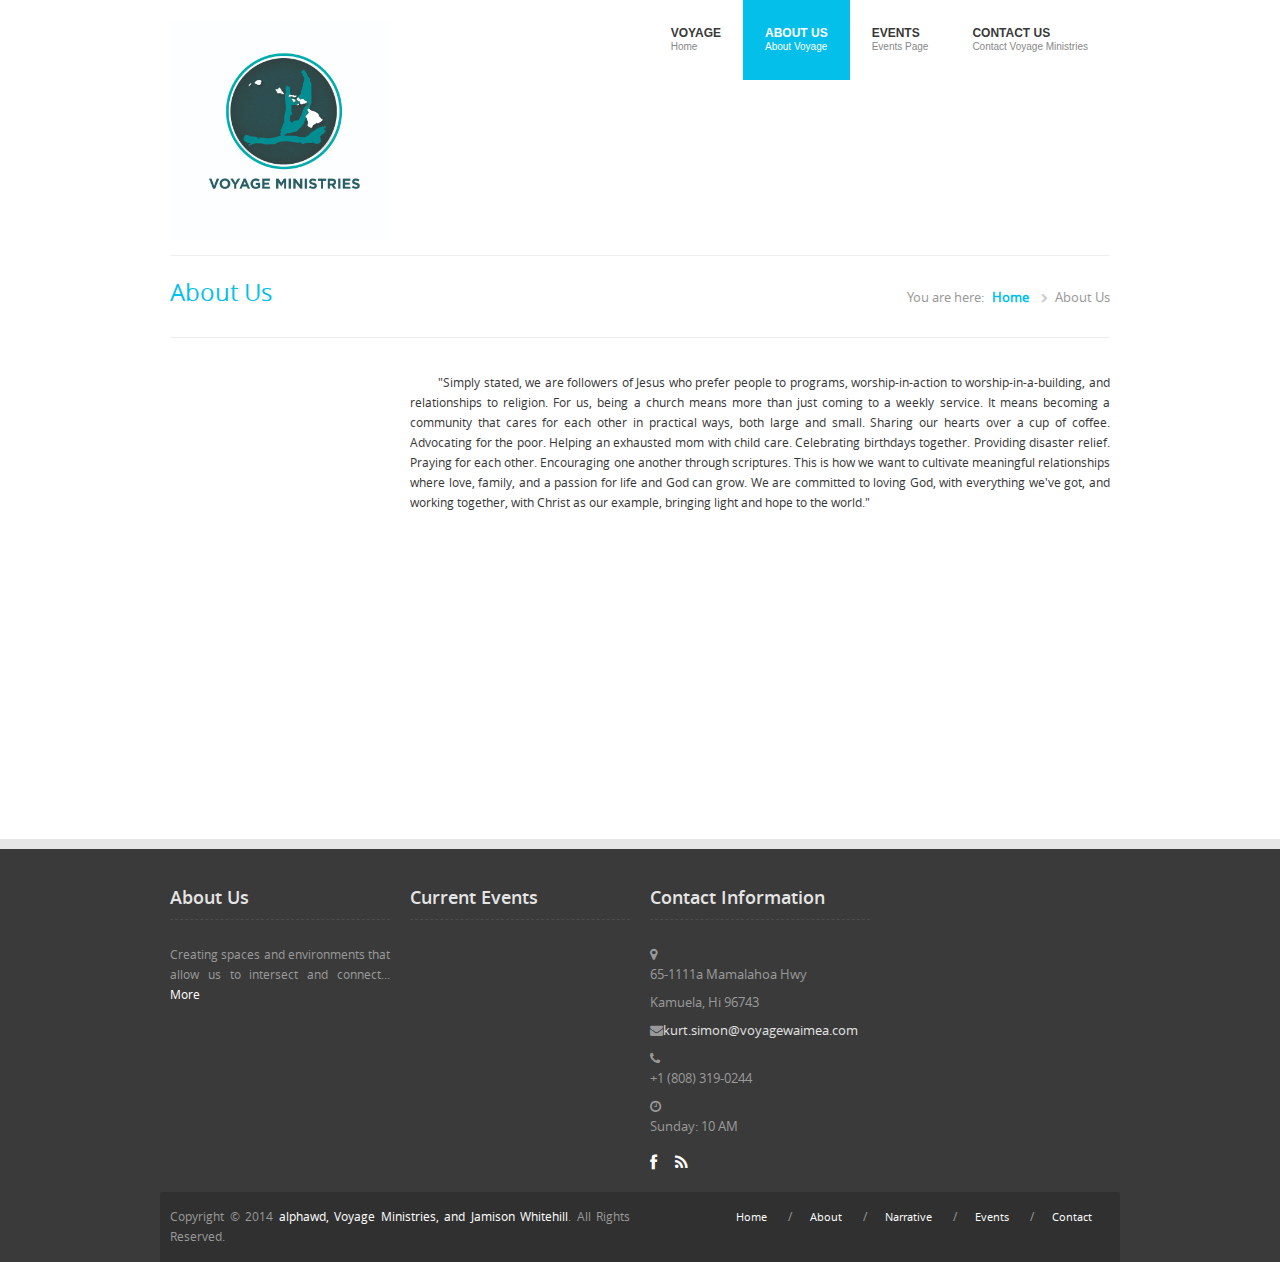
<file: WebDev/about_us.html>
<!DOCTYPE html>
<!--[if lt IE 7 ]><html class="ie ie6" lang="en"> <![endif]-->
<!--[if IE 7 ]><html class="ie ie7" lang="en"> <![endif]-->
<!--[if IE 8 ]><html class="ie ie8" lang="en"> <![endif]-->
<!--[if (gte IE 9)|!(IE)]><!--><html lang="en"> <!--<![endif]-->
<head>

	<!-- Basic Page Needs
  ================================================== -->
	<meta charset="utf-8">
	<title>Voyage Ministries -- About Us</title>
	<meta name="About Us" content="">
	<meta name="Jamison Whitehill" content="">

	<!-- Mobile Specific Metas
  ================================================== -->
	<meta name="viewport" content="width=device-width, initial-scale=1, maximum-scale=1">

	<!-- CSS
  ================================================== -->
	<link rel="stylesheet" href="css/style.css">

    <!-- JS
  ================================================== -->
    <script src="js/jquery-1.8.2.min.js" type="text/javascript"></script> <!-- jQuery -->
	<script src="js/modernizr.custom.js" type="text/javascript"></script> <!-- Modernizr -->  
	<script src="js/jquery.easing.1.3.js" type="text/javascript"></script> <!-- jQuery easing -->
    <script type="text/javascript" src="js/jquery.flexisel.js"></script><!-- Flexisel -->

    <!-- Responsive Menu -->
    <script src="js/jquery.meanmenu.js"></script> 		
    <script>
      jQuery(document).ready(function () {
      jQuery('header nav').meanmenu();
      });
    </script>
	
    <script src="js/jquery-ui-1.10.1.custom.min.js" type="text/javascript"></script> <!-- tabs, toggles, accordion -->		
    <script src="js/custom.js" type="text/javascript"></script> <!-- jQuery initialization -->		
	
	<!-- Pretty photo -->
	<script src="js/jquery.prettyPhoto.js"></script>
	<script>
		$(document).ready(function(){
			$("a[data-gal^='prettyPhoto']").prettyPhoto();
		});
	</script>	
	
	<!-- Tooltip -->
    <script src="js/tooltip.js"></script>	

	<!-- Favicons
	================================================== -->
	<link rel="shortcut icon" href="favicons/favicon.ico">
	<link rel="apple-touch-icon" href="favicons/apple-touch-icon.png">
	<link rel="apple-touch-icon" sizes="72x72" href="favicons/apple-touch-icon-72x72.png">
	<link rel="apple-touch-icon" sizes="114x114" href="favicons/apple-touch-icon-114x114.png">

</head>
<body>

<header class="header">
<div class="container">
<div class="four columns">
<h1 class="logo"><a href="index.html"><img src="images/Voyage.jpg" alt="Voyage Ministries" /></a></h1>
</div><!-- logo -->

<div class="twelve columns">
<nav class="main_menu">

<ul>
<li>
<a href="index.html">
Voyage
<div class="sub">
Home
</div>
</a>
<ul>


</ul>
</li>

<li class="current_page_item">
<a href="about_us.html">
About Us
<div class="sub">
About Voyage
</div>
</a>
<ul>
<li><a href="faq.html">FAQ</a></li>
<li><a href="about_us.html">About Us</a></li>
<li><a href="the_gospel.html">The Gospel</a></li>

<li><a href="narrative.html">Narrative</a></li>
</ul>
</li>

<li>
<a href="events.html">
Events
<div class="sub">
Events Page
</div>
</a>
</li>


<li>
<a href="contact.html">
Contact US
<div class="sub">
Contact Voyage Ministries
</div>
</a>
</li>
</ul>

</nav><!-- navigation -->
</div>
<div class="clearfix"></div>
</div>
</header><!-- header -->

<div class="container">
<div class="sixteen columns page-title">
<div class="eight columns alpha">
  <h3><span>About Us</span>&nbsp;</h3>
</div>
<div class="eight columns omega">
<nav class="breadcrumbs">
<ul>
<li>You are here:</li>
<li>
<a href="index.html">Home</a>
</li>
<li>About Us</li>
</ul>
</nav>
</div>
<div class="clearfix"></div>
</div><!-- page-title -->
</div><!-- container -->

<div class="container">

				<!-- Sidebar -->
				<div class="four columns sidebar">
					<!-- Latest Projects -->
					<h3 style="margin-bottom: 20px;"></h3>
					<iframe src="https://www.google.com/calendar/embed?mode=AGENDA&amp;height=400&amp;wkst=1&amp;bgcolor=%23FFFFFF&amp;src=r2m6b65r1i35at3kinctme1p44%40group.calendar.google.com&amp;color=%238C500B&amp;ctz=Pacific%2FHonolulu" style=" border-width:0 " width="225" height="400" frameborder="0" scrolling="no"></iframe>
                    
					<!-- End Latest Project -->
					<!-- Twitter Widget<h3>Twitter Widget</h3>
					<div class="twitter">
						<ul>
							<li>
							<span>Et harum quidem rerum facilis est et expedita distinctio <a href="#" class="link">http://twitter.com</a></span>
							<span class="twit-date">Jan 7, 2013</span>
							</li>
							<li>
							<span>Nam libero tempore, cum soluta nobis est eligendi :) <a href="#" class="link">http://twitter.com</a></span>
							<span class="twit-date">Jan 7, 2013</span>
							</li>
						</ul>
					</div>
					<!-- End Twitter Widget --> 
				</div>
				<!-- End Sidebar -->
	
	<div class="twelve columns">
      
      <p> &nbsp &nbsp &nbsp &nbsp "Simply stated, we are followers of Jesus who prefer people to programs, worship-in-action to worship-in-a-building, and relationships to religion.

For us, being a church means more than just coming to a weekly service. It means becoming a community that cares for each other in practical ways, both large and small. Sharing our hearts over a cup of coffee. Advocating for the poor. Helping an exhausted mom with child care. Celebrating birthdays together. Providing disaster relief. Praying for each other. Encouraging one another through scriptures. This is how we want to cultivate meaningful relationships where love, family, and a passion for life and God can grow.

We are committed to loving God, with everything we've got, and working together, with Christ as our example, bringing light and hope to the world."</p>
	</div>
	
	<div class="clearfix"></div>
				
</div><!-- container -->

	<footer class="footer">
    <div class="container">
	<div class="footer-top clearfix">
	<div class="four columns">
	<h3>About Us</h3>
	<p>Creating spaces and environments that allow us to intersect and connect... <a href="about_us.html">More</a> </p>
    
    
	</div>
	<div class="four columns">
						
</div>
<div class="four columns">
<h3>Current Events</h3>
						<iframe src="https://www.google.com/calendar/embed?height=200&amp;wkst=1&amp;bgcolor=%23FFFFFF&amp;src=r2m6b65r1i35at3kinctme1p44%40group.calendar.google.com&amp;color=%238C500B&amp;ctz=Pacific%2FHonolulu" style=" border-width:0 " width="200" height="200" frameborder="0" scrolling="no"></iframe>
</div>
<div class="four columns">
						<h3>Contact Information</h3>
						<ul class="list contact" style="margin-bottom: 15px;">
						  <li class="contact-address"><em class="fa fa-map-marker"></em><span>65-1111a&nbsp;Mamalahoa Hwy</span></li>
						  <li class="contact-address"><span>Kamuela, Hi 96743 </span></li>
						 <li class="contact-mail"><em class="fa fa-envelope"></em><a class="link" href="mailto:kurt.simon@voyagewaimea.com">kurt.simon@voyagewaimea.com</a></li>
							<li class="contact-phone"><em class="fa fa-phone"></em><span>+1 (808) 319-0244</span></li>
							<li class="contact-address"><em class="fa fa-clock-o"><br>
							  </em><span> Sunday: 10 AM</span> </li>
						</ul>
		
<div class="tooltips">			
			<ul class="social-icons-footer">
				
				<li><a href="https://www.facebook.com/voyageHI?fref=ts" target="_blank" data-rel="tooltip"><em class="fa fa-facebook"></em></a></li>
				<li><a href="#" data-rel="tooltip" title="RSS"><i class="fa fa-rss"></i></a></li>
            </ul>
</div>

</div>
	</div><!-- footer-top -->
	</div>

	<div class="container">
	<div class="footer-bottom clearfix">
	<div class="eight columns">
	<p>Copyright &copy; 2014 <a href="#">alphawd, Voyage Ministries, and Jamison Whitehill</a>. All Rights Reserved.</p>
	</div>
	<div class="eight columns">
	<nav class="footer-nav">
<ul>
<li>
<a class="first" href="index.html">Home</a>
/
</li>
<li>
<a href="about_us.html">About</a>
/
</li>
<li>
<a href="narrative.html">Narrative</a>
/
</li>
<li>
<a href="events.html">Events</a>
/
</li>
<li>
<a href="contact.html">Contact</a>
</li>
</ul>
</nav>
</div>
</div><!-- footer-bottom -->
</div>
	
</footer><!-- footer -->
<!-- End Document
================================================== -->
</body>
</html>
</file>
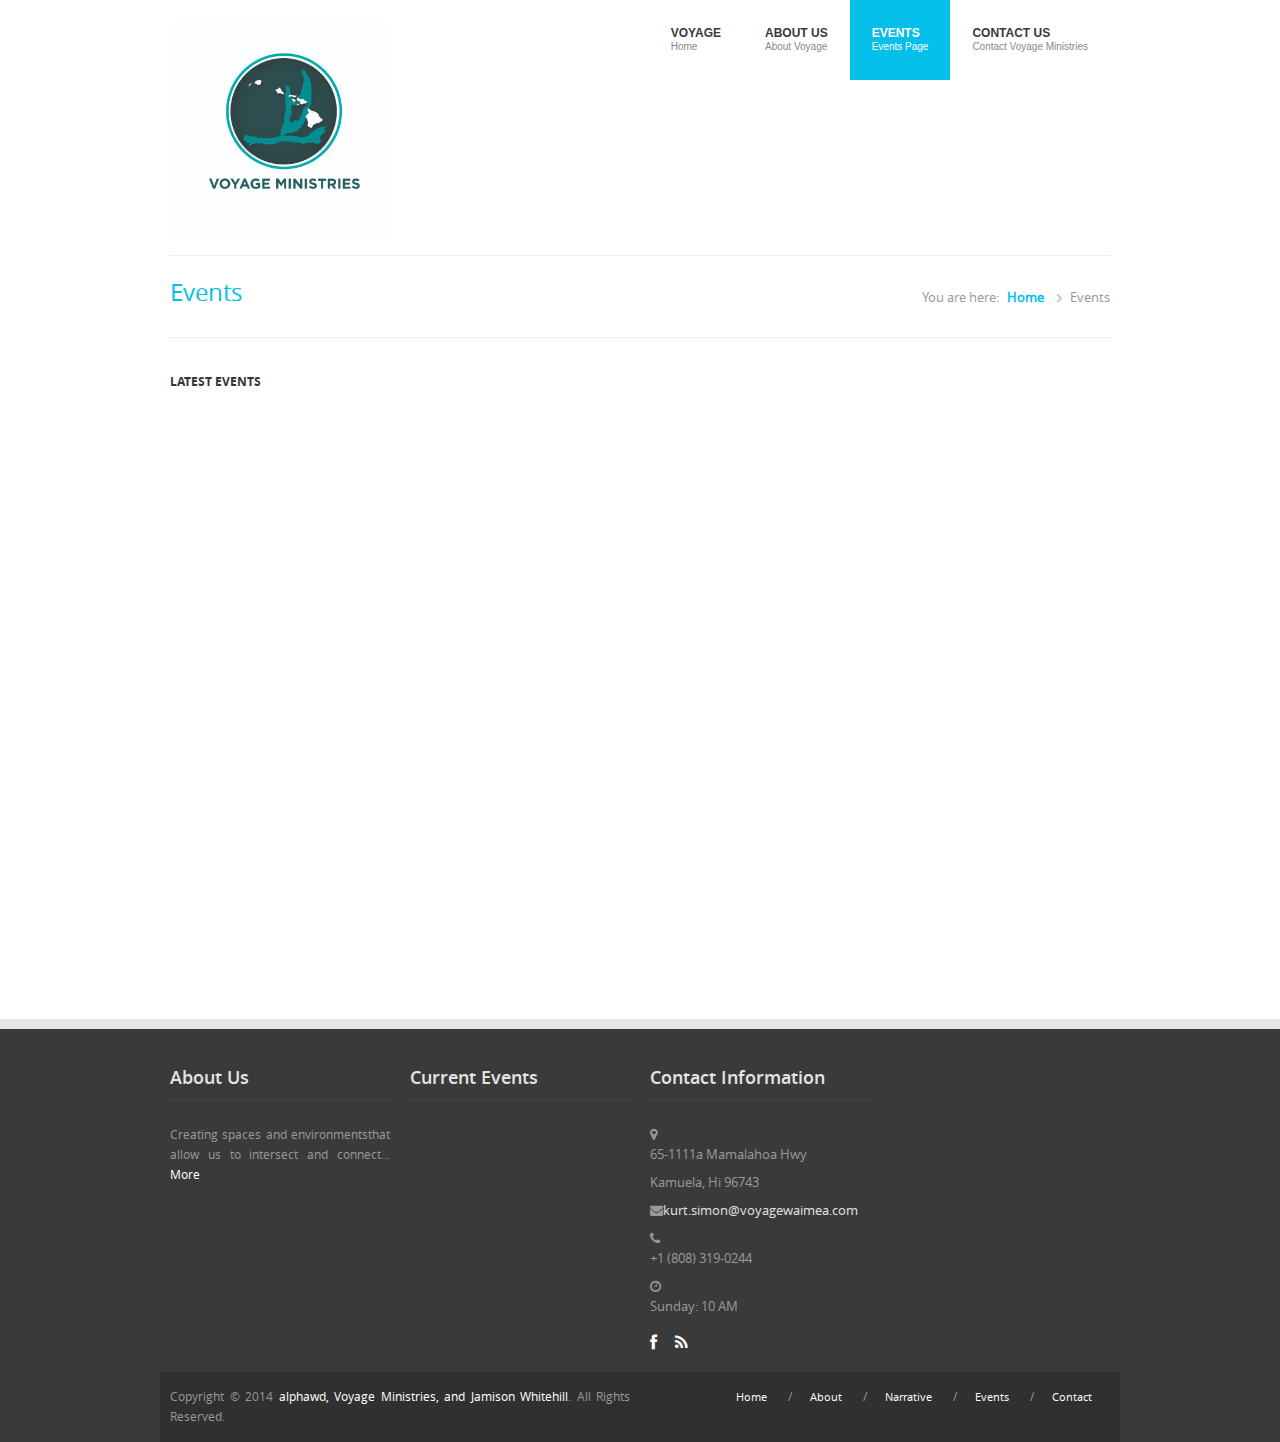
<file: WebDev/events.html>
<!DOCTYPE html>
<!--[if lt IE 7 ]><html class="ie ie6" lang="en"> <![endif]-->
<!--[if IE 7 ]><html class="ie ie7" lang="en"> <![endif]-->
<!--[if IE 8 ]><html class="ie ie8" lang="en"> <![endif]-->
<!--[if (gte IE 9)|!(IE)]><!--><html lang="en"> <!--<![endif]-->
<head>

	<!-- Basic Page Needs
  ================================================== -->
	<meta charset="utf-8">
	<title>Voyage Ministries -- Events</title>
	<meta name="Events" content="">
	<meta name="Jamison Whitehill" content="">

	<!-- Mobile Specific Metas
  ================================================== -->
	<meta name="viewport" content="width=device-width, initial-scale=1, maximum-scale=1">

	<!-- CSS
  ================================================== -->
	<link rel="stylesheet" href="css/style.css">

    <!-- JS
  ================================================== -->
    <script src="js/jquery-1.8.2.min.js" type="text/javascript"></script> <!-- jQuery -->
	<script src="js/modernizr.custom.js" type="text/javascript"></script> <!-- Modernizr -->  
	<script src="js/jquery.easing.1.3.js" type="text/javascript"></script> <!-- jQuery easing -->
    <script type="text/javascript" src="js/jquery.flexisel.js"></script><!-- Flexisel -->

    <!-- Responsive Menu -->
    <script src="js/jquery.meanmenu.js"></script> 		
    <script>
      jQuery(document).ready(function () {
      jQuery('header nav').meanmenu();
      });
    </script>
	
    <script src="js/jquery-ui-1.10.1.custom.min.js" type="text/javascript"></script> <!-- tabs, toggles, accordion -->		
    <script src="js/custom.js" type="text/javascript"></script> <!-- jQuery initialization -->		
	
	<!-- Pretty photo -->
	<script src="js/jquery.prettyPhoto.js"></script>
	<script>
		$(document).ready(function(){
			$("a[data-gal^='prettyPhoto']").prettyPhoto();
		});
	</script>	
	
	<!-- Tooltip -->
    <script src="js/tooltip.js"></script>	

	<!-- Favicons
	================================================== -->
	<link rel="shortcut icon" href="favicons/favicon.ico">
	<link rel="apple-touch-icon" href="favicons/apple-touch-icon.png">
	<link rel="apple-touch-icon" sizes="72x72" href="favicons/apple-touch-icon-72x72.png">
	<link rel="apple-touch-icon" sizes="114x114" href="favicons/apple-touch-icon-114x114.png">

</head>
<body>

<header class="header">
<div class="container">
<div class="four columns">
<h1 class="logo"><a href="index.html"><img src="images/Voyage.jpg" alt="Voyage Ministries" /></a></h1>
</div><!-- logo -->

<div class="twelve columns">
<nav class="main_menu">

<ul>
<li>
<a href="index.html">
Voyage
<div class="sub">
Home
</div>
</a>
<ul>


</ul>
</li>

<li>
<a href="about_us.html">
About Us
<div class="sub">
About Voyage
</div>
</a>
<ul>
<li><a href="faq.html">FAQ</a></li>
<li><a href="about_us.html">About Us</a></li>
<li><a href="the_gospel.html">The Gospel</a></li>

<li><a href="narrative.html">Narrative</a></li>
</ul>
</li>


<li class="current_page_item">
<a href="events.html">
Events
<div class="sub">
Events Page
</div>
</a>
</li>


<li>
<a href="contact.html">
Contact US
<div class="sub">
Contact Voyage Ministries
</div>
</a>
</li>
</ul>


</nav><!-- navigation -->
</div>
<div class="clearfix"></div>
</div>
</header><!-- header -->

<div class="container">
<div class="sixteen columns page-title">
<div class="eight columns alpha">
  <h3><span>Events</span>&nbsp;</h3>
</div>
<div class="eight columns omega">
<nav class="breadcrumbs">
<ul>
<li>You are here:</li>
<li>
<a href="index.html">Home</a>
</li>
<li>Events</li>
</ul>
</nav>
</div>
<div class="clearfix"></div>
</div><!-- page-title -->
</div><!-- container -->

<div class="container">

				<!-- Sidebar -->
				<div class="four columns sidebar">
					<!-- Latest Projects -->
					<h3 style="margin-bottom: 20px;">Latest Events</h3>
					<iframe src="https://www.google.com/calendar/embed?mode=AGENDA&amp;height=400&amp;wkst=1&amp;bgcolor=%23FFFFFF&amp;src=r2m6b65r1i35at3kinctme1p44%40group.calendar.google.com&amp;color=%238C500B&amp;ctz=Pacific%2FHonolulu" style=" border-width:0 " width="225" height="400" frameborder="0" scrolling="no"></iframe>
					<!-- End Latest Project -->
					<!-- Twitter Widget<h3>Twitter Widget</h3>
					<div class="twitter">
						<ul>
							<li>
							<span>Et harum quidem rerum facilis est et expedita distinctio <a href="#" class="link">http://twitter.com</a></span>
							<span class="twit-date">Jan 7, 2013</span>
							</li>
							<li>
							<span>Nam libero tempore, cum soluta nobis est eligendi :) <a href="#" class="link">http://twitter.com</a></span>
							<span class="twit-date">Jan 7, 2013</span>
							</li>
						</ul>
					</div>
					<!-- End Twitter Widget --> 
				</div>
				<!-- End Sidebar -->
	
	<div class="twelve columns">
      <iframe src="https://www.google.com/calendar/embed?height=600&amp;wkst=1&amp;bgcolor=%23FFFFFF&amp;src=r2m6b65r1i35at3kinctme1p44%40group.calendar.google.com&amp;color=%238C500B&amp;ctz=Pacific%2FHonolulu" style=" border-width:0 " width="800" height="600" frameborder="0" scrolling="no"></iframe>
      
	</div>
	
	<div class="clearfix"></div>
				
</div><!-- container -->

	<footer class="footer">
    <div class="container">
	<div class="footer-top clearfix">
	<div class="four columns">
	<h3>About Us</h3>
	<p>Creating spaces and environmentsthat allow us to intersect and connect... <a href="about_us.html">More</a> </p>
    
	</div>
	<div class="four columns">
						
</div>
<div class="four columns">
<h3>Current Events</h3>
						<iframe src="https://www.google.com/calendar/embed?height=200&amp;wkst=1&amp;bgcolor=%23FFFFFF&amp;src=r2m6b65r1i35at3kinctme1p44%40group.calendar.google.com&amp;color=%238C500B&amp;ctz=Pacific%2FHonolulu" style=" border-width:0 " width="200" height="200" frameborder="0" scrolling="no"></iframe>
</div>
<div class="four columns">
						<h3>Contact Information</h3>
						<ul class="list contact" style="margin-bottom: 15px;">
						  <li class="contact-address"><em class="fa fa-map-marker"></em><span>65-1111a&nbsp;Mamalahoa Hwy</span></li>
						  <li class="contact-address"><span>Kamuela, Hi 96743 </span></li>
						  <li class="contact-mail"><em class="fa fa-envelope"></em><a class="link" href="mailto:kurt.simon@voyagewaimea.com">kurt.simon@voyagewaimea.com</a></li>
							<li class="contact-phone"><em class="fa fa-phone"></em><span>+1 (808) 319-0244</span></li>
							<li class="contact-address"><em class="fa fa-clock-o"><br>
							  </em><span> Sunday: 10 AM</span> </li>
						</ul>
		
<div class="tooltips">			
			<ul class="social-icons-footer">
				
				<li><a href="https://www.facebook.com/voyageHI?fref=ts" target="_blank" data-rel="tooltip"><em class="fa fa-facebook"></em></a></li>
				<li><a href="#" data-rel="tooltip" title="RSS"><i class="fa fa-rss"></i></a></li>
            </ul>
</div>

</div>
	</div><!-- footer-top -->
	</div>

	<div class="container">
	<div class="footer-bottom clearfix">
	<div class="eight columns">
	<p>Copyright &copy; 2014 <a href="#">alphawd, Voyage Ministries, and Jamison Whitehill</a>. All Rights Reserved.</p>
	</div>
	<div class="eight columns">
	<nav class="footer-nav">
<ul>
<li>
<a class="first" href="index.html">Home</a>
/
</li>
<li>
<a href="about_us.html">About</a>
/
</li>
<li>
<a href="narrative.html">Narrative</a>
/
</li>
<li>
<a href="events.html">Events</a>
/
</li>
<li>
<a href="contact.html">Contact</a>
</li>
</ul>
</nav>
</div>
</div><!-- footer-bottom -->
</div>
	
</footer><!-- footer -->


<!-- End Document
================================================== -->
</body>
</html>
</file>
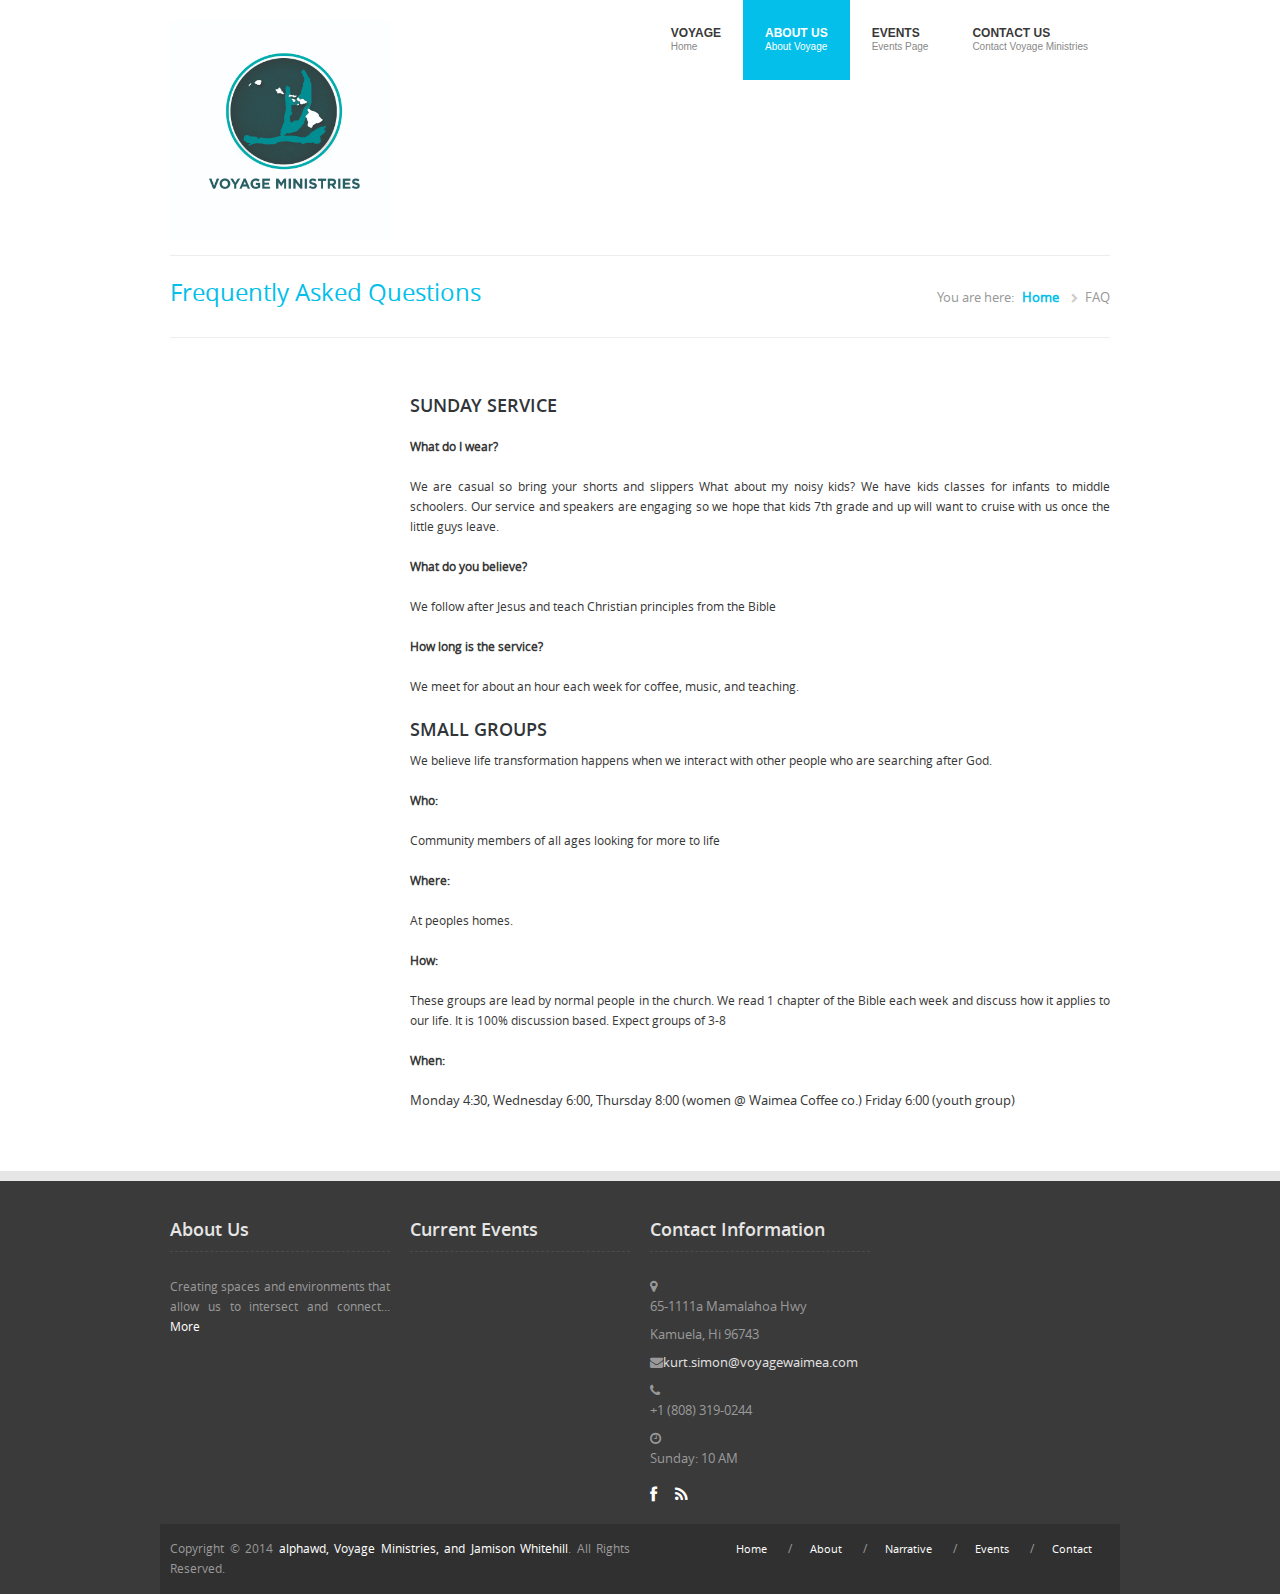
<file: WebDev/faq.html>
<!DOCTYPE html>
<!--[if lt IE 7 ]><html class="ie ie6" lang="en"> <![endif]-->
<!--[if IE 7 ]><html class="ie ie7" lang="en"> <![endif]-->
<!--[if IE 8 ]><html class="ie ie8" lang="en"> <![endif]-->
<!--[if (gte IE 9)|!(IE)]><!--><html lang="en"> <!--<![endif]-->
<head>

	<!-- Basic Page Needs
  ================================================== -->
	<meta charset="utf-8">
	<title>Voyage Ministries -- FAQ</title>
	<meta name="About Us" content="">
	<meta name="Jamison Whitehill" content="">

	<!-- Mobile Specific Metas
  ================================================== -->
	<meta name="viewport" content="width=device-width, initial-scale=1, maximum-scale=1">

	<!-- CSS
  ================================================== -->
	<link rel="stylesheet" href="css/style.css">

    <!-- JS
  ================================================== -->
    <script src="js/jquery-1.8.2.min.js" type="text/javascript"></script> <!-- jQuery -->
	<script src="js/modernizr.custom.js" type="text/javascript"></script> <!-- Modernizr -->  
	<script src="js/jquery.easing.1.3.js" type="text/javascript"></script> <!-- jQuery easing -->
    <script type="text/javascript" src="js/jquery.flexisel.js"></script><!-- Flexisel -->

    <!-- Responsive Menu -->
    <script src="js/jquery.meanmenu.js"></script> 		
    <script>
      jQuery(document).ready(function () {
      jQuery('header nav').meanmenu();
      });
    </script>
	
    <script src="js/jquery-ui-1.10.1.custom.min.js" type="text/javascript"></script> <!-- tabs, toggles, accordion -->		
    <script src="js/custom.js" type="text/javascript"></script> <!-- jQuery initialization -->		
	
	<!-- Pretty photo -->
	<script src="js/jquery.prettyPhoto.js"></script>
	<script>
		$(document).ready(function(){
			$("a[data-gal^='prettyPhoto']").prettyPhoto();
		});
	</script>	
	
	<!-- Tooltip -->
    <script src="js/tooltip.js"></script>	

	<!-- Favicons
	================================================== -->
	<link rel="shortcut icon" href="favicons/favicon.ico">
	<link rel="apple-touch-icon" href="favicons/apple-touch-icon.png">
	<link rel="apple-touch-icon" sizes="72x72" href="favicons/apple-touch-icon-72x72.png">
	<link rel="apple-touch-icon" sizes="114x114" href="favicons/apple-touch-icon-114x114.png">

</head>
<body>

<header class="header">
<div class="container">
<div class="four columns">
<h1 class="logo"><a href="index.html"><img src="images/Voyage.jpg" alt="Voyage Ministries" /></a></h1>
</div><!-- logo -->

<div class="twelve columns">
<nav class="main_menu">

<ul>
<li>
<a href="index.html">
Voyage
<div class="sub">
Home
</div>
</a>
<ul>


</ul>
</li>

<li class="current_page_item">
<a href="about_us.html">
About Us
<div class="sub">
About Voyage
</div>
</a>
<ul>
<li><a href="faq.html">FAQ</a></li>

<li><a href="about_us.html">About Us</a></li>
<li><a href="the_gospel.html">The Gospel</a></li>

<li><a href="narrative.html">Narrative</a></li>
</ul>
</li>

<li>
<a href="events.html">
Events
<div class="sub">
Events Page
</div>
</a>
</li>


<li>
<a href="contact.html">
Contact US
<div class="sub">
Contact Voyage Ministries
</div>
</a>
</li>
</ul>

</nav><!-- navigation -->
</div>
<div class="clearfix"></div>
</div>
</header><!-- header -->

<div class="container">
<div class="sixteen columns page-title">
<div class="eight columns alpha">
  <h3><span>Frequently Asked Questions</span>&nbsp;</h3>
</div>
<div class="eight columns omega">
<nav class="breadcrumbs">
<ul>
<li>You are here:</li>
<li>
<a href="index.html">Home</a>
</li>
<li>FAQ</li>
</ul>
</nav>
</div>
<div class="clearfix"></div>
</div><!-- page-title -->
</div><!-- container -->

<div class="container">

				<!-- Sidebar -->
				<div class="four columns sidebar">
					<!-- Latest Projects -->
					<h3 style="margin-bottom: 20px;"></h3>
					<iframe src="https://www.google.com/calendar/embed?mode=AGENDA&amp;height=400&amp;wkst=1&amp;bgcolor=%23FFFFFF&amp;src=r2m6b65r1i35at3kinctme1p44%40group.calendar.google.com&amp;color=%238C500B&amp;ctz=Pacific%2FHonolulu" style=" border-width:0 " width="225" height="400" frameborder="0" scrolling="no"></iframe>
                    
					<!-- End Latest Project -->
					<!-- Twitter Widget<h3>Twitter Widget</h3>
					<div class="twitter">
						<ul>
							<li>
							<span>Et harum quidem rerum facilis est et expedita distinctio <a href="#" class="link">http://twitter.com</a></span>
							<span class="twit-date">Jan 7, 2013</span>
							</li>
							<li>
							<span>Nam libero tempore, cum soluta nobis est eligendi :) <a href="#" class="link">http://twitter.com</a></span>
							<span class="twit-date">Jan 7, 2013</span>
							</li>
						</ul>
					</div>
					<!-- End Twitter Widget --> 
				</div>
				<!-- End Sidebar -->
	
	<div class="twelve columns">
      
      <p> 
<h3>SUNDAY SERVICE</h3>
<p></p>
<p><strong>What do I wear?</strong> 
</p>
<p>We are casual so bring your shorts and slippers
What about my noisy kids? We have kids classes for infants to middle schoolers. Our service and speakers are engaging so we hope that kids 7th grade and up will want to cruise with us once the little guys leave.</p>

<p><strong>What do you believe?</strong></p>
<p>We follow after Jesus and teach Christian principles from the Bible</p>

<p><strong>How long is the service?</strong></p><p> We meet for about an hour each week for coffee, music, and teaching.</p>

<h3>SMALL GROUPS</h3>
<p>We believe life transformation happens when we interact with other people who are searching after God.</p>

<p><strong>Who:</strong></p><p> Community members of all ages looking for more to life</p>
<p><strong>Where:</strong></p> <p>At peoples homes.</p> 
<p><strong>How:</strong></p> <p>These groups are lead by normal people in the church. We read 1 chapter of the Bible each week and discuss how it applies to our life. It is 100% discussion based. Expect groups of 3-8</p>
<p><strong>When:</strong></p> Monday 4:30, Wednesday 6:00, Thursday 8:00 (women @ Waimea Coffee co.) Friday 6:00 (youth group)</p>
	</div>
	
	<div class="clearfix"></div>
				
</div><!-- container -->

	<footer class="footer">
    <div class="container">
	<div class="footer-top clearfix">
	<div class="four columns">
	<h3>About Us</h3>
	<p>Creating spaces and environments that allow us to intersect and connect... <a href="about_us.html">More</a> </p>
    
    
	</div>
	<div class="four columns">
						
</div>
<div class="four columns">
<h3>Current Events</h3>
						<iframe src="https://www.google.com/calendar/embed?height=200&amp;wkst=1&amp;bgcolor=%23FFFFFF&amp;src=r2m6b65r1i35at3kinctme1p44%40group.calendar.google.com&amp;color=%238C500B&amp;ctz=Pacific%2FHonolulu" style=" border-width:0 " width="200" height="200" frameborder="0" scrolling="no"></iframe>
</div>
<div class="four columns">
						<h3>Contact Information</h3>
						<ul class="list contact" style="margin-bottom: 15px;">
						  <li class="contact-address"><em class="fa fa-map-marker"></em><span>65-1111a&nbsp;Mamalahoa Hwy</span></li>
						  <li class="contact-address"><span>Kamuela, Hi 96743 </span></li>
						 <li class="contact-mail"><em class="fa fa-envelope"></em><a class="link" href="mailto:kurt.simon@voyagewaimea.com">kurt.simon@voyagewaimea.com</a></li>
							<li class="contact-phone"><em class="fa fa-phone"></em><span>+1 (808) 319-0244</span></li>
							<li class="contact-address"><em class="fa fa-clock-o"><br>
							  </em><span> Sunday: 10 AM</span> </li>
						</ul>
		
<div class="tooltips">			
			<ul class="social-icons-footer">
				
				<li><a href="https://www.facebook.com/voyageHI?fref=ts" target="_blank" data-rel="tooltip"><em class="fa fa-facebook"></em></a></li>
				<li><a href="#" data-rel="tooltip" title="RSS"><i class="fa fa-rss"></i></a></li>
            </ul>
</div>

</div>
	</div><!-- footer-top -->
	</div>

	<div class="container">
	<div class="footer-bottom clearfix">
	<div class="eight columns">
	<p>Copyright &copy; 2014 <a href="#">alphawd, Voyage Ministries, and Jamison Whitehill</a>. All Rights Reserved.</p>
	</div>
	<div class="eight columns">
	<nav class="footer-nav">
<ul>
<li>
<a class="first" href="index.html">Home</a>
/
</li>
<li>
<a href="about_us.html">About</a>
/
</li>
<li>
<a href="narrative.html">Narrative</a>
/
</li>
<li>
<a href="events.html">Events</a>
/
</li>
<li>
<a href="contact.html">Contact</a>
</li>
</ul>
</nav>
</div>
</div><!-- footer-bottom -->
</div>
	
</footer><!-- footer -->
<!-- End Document
================================================== -->
</body>
</html>
</file>
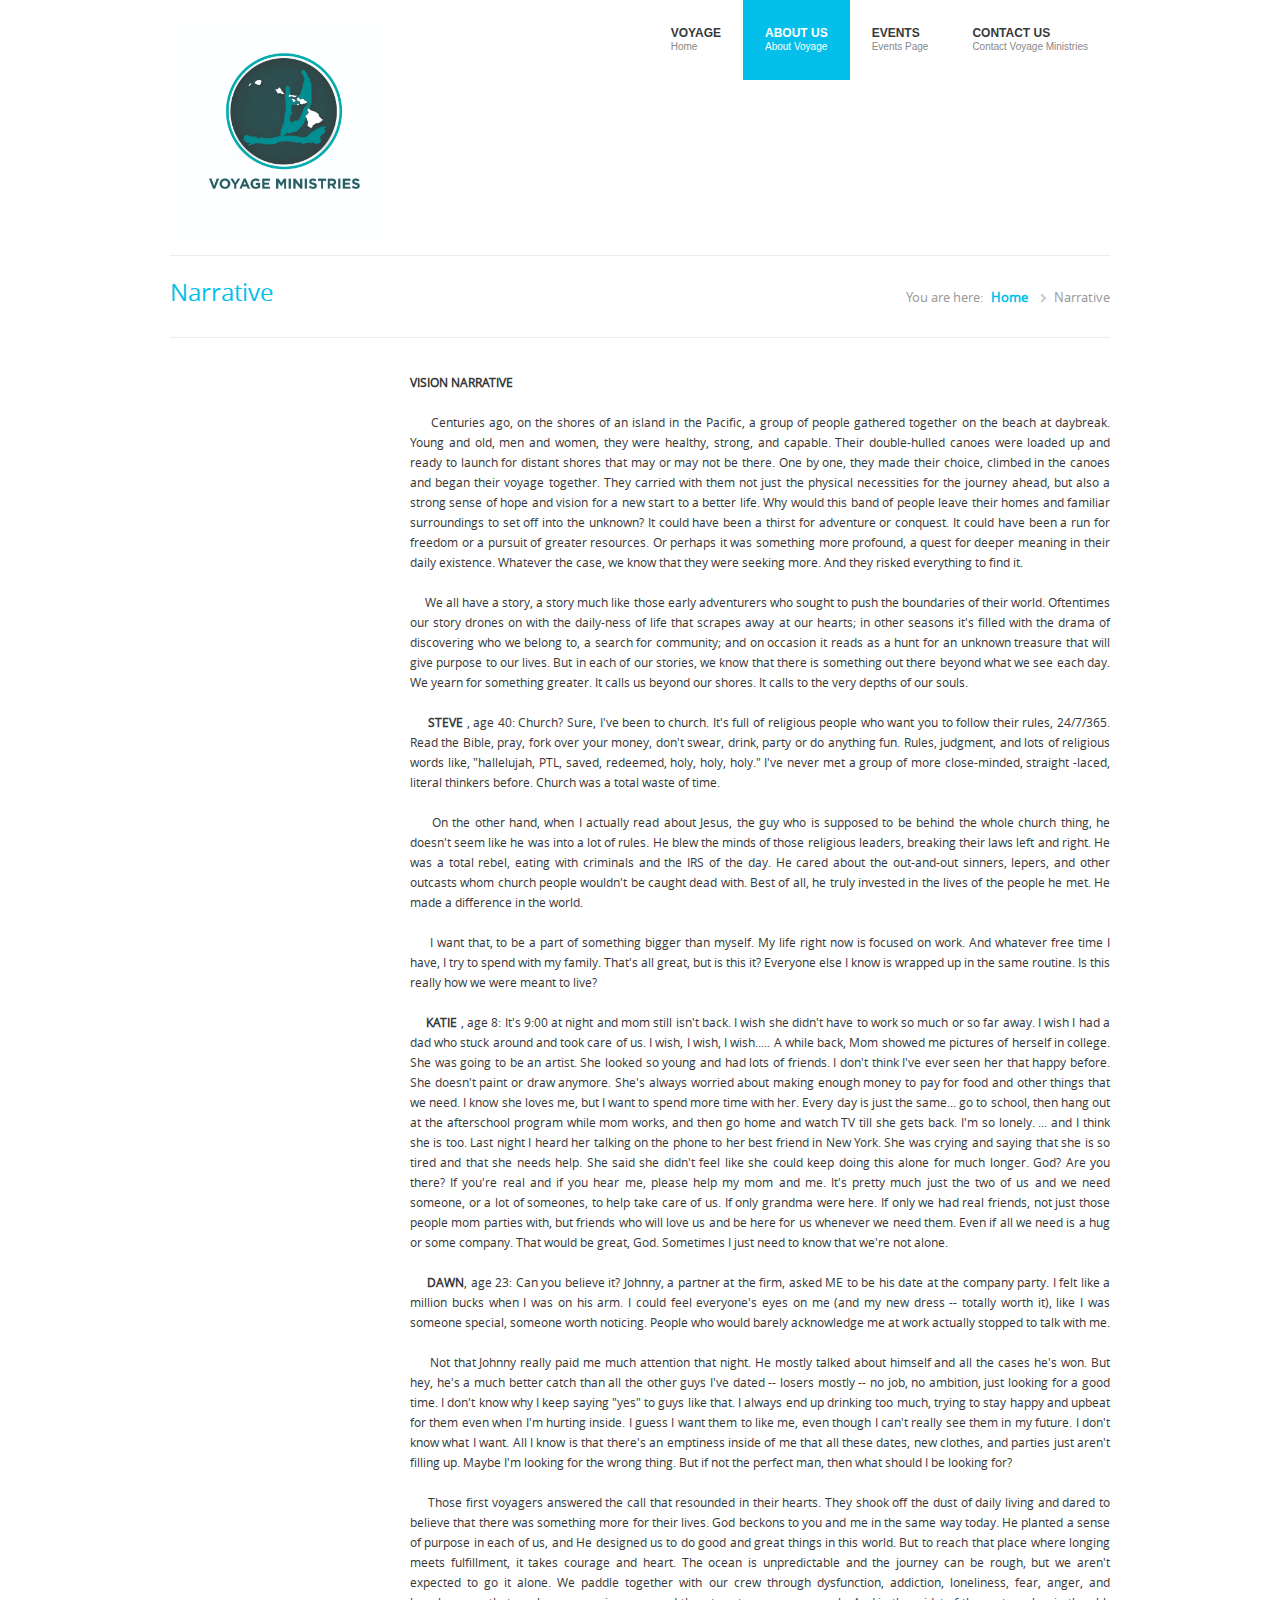
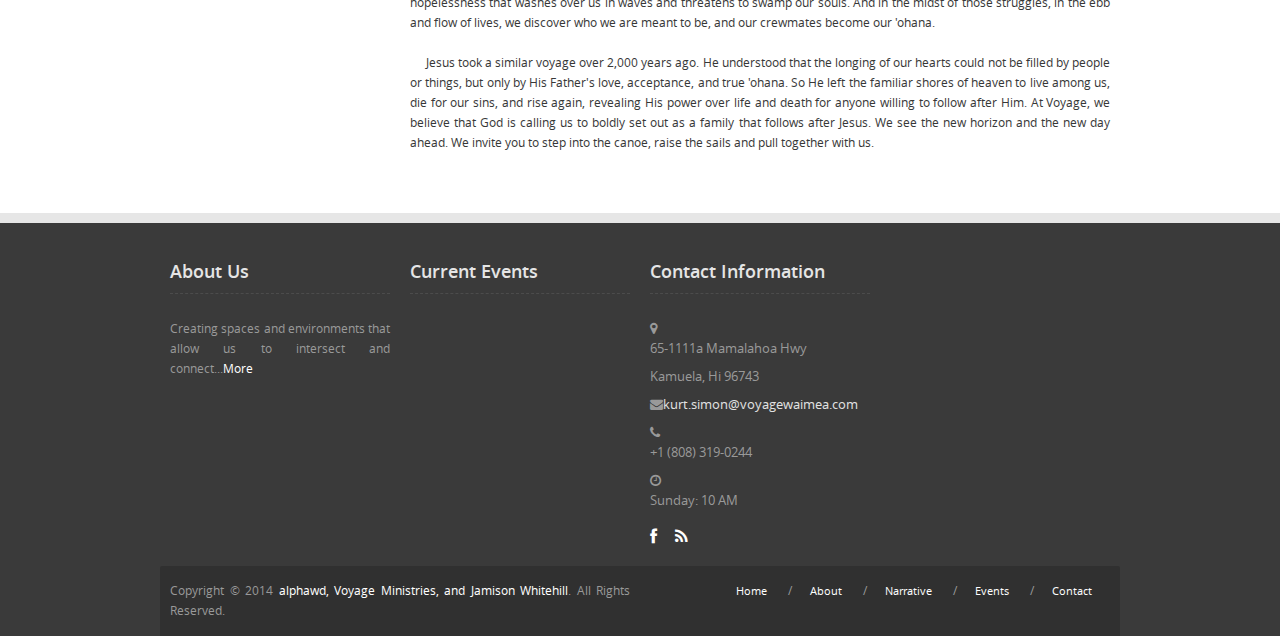
<file: WebDev/narrative.html>
<!DOCTYPE html>
<!--[if lt IE 7 ]><html class="ie ie6" lang="en"> <![endif]-->
<!--[if IE 7 ]><html class="ie ie7" lang="en"> <![endif]-->
<!--[if IE 8 ]><html class="ie ie8" lang="en"> <![endif]-->
<!--[if (gte IE 9)|!(IE)]><!--><html lang="en"> <!--<![endif]-->
<head>

	<!-- Basic Page Needs
  ================================================== -->
	<meta charset="utf-8">
	<title>Voyage Ministries -- Narrative</title>
	<meta name="Narrative" content="">
	<meta name="Jamison Whitehill" content="">

	<!-- Mobile Specific Metas
  ================================================== -->
	<meta name="viewport" content="width=device-width, initial-scale=1, maximum-scale=1">

	<!-- CSS
  ================================================== -->
	<link rel="stylesheet" href="css/style.css">

    <!-- JS
  ================================================== -->
    <script src="js/jquery-1.8.2.min.js" type="text/javascript"></script> <!-- jQuery -->
	<script src="js/modernizr.custom.js" type="text/javascript"></script> <!-- Modernizr -->  
	<script src="js/jquery.easing.1.3.js" type="text/javascript"></script> <!-- jQuery easing -->
    <script type="text/javascript" src="js/jquery.flexisel.js"></script><!-- Flexisel -->

    <!-- Responsive Menu -->
    <script src="js/jquery.meanmenu.js"></script> 		
    <script>
      jQuery(document).ready(function () {
      jQuery('header nav').meanmenu();
      });
    </script>
	
    <script src="js/jquery-ui-1.10.1.custom.min.js" type="text/javascript"></script> <!-- tabs, toggles, accordion -->		
    <script src="js/custom.js" type="text/javascript"></script> <!-- jQuery initialization -->		
	
	<!-- Pretty photo -->
	<script src="js/jquery.prettyPhoto.js"></script>
	<script>
		$(document).ready(function(){
			$("a[data-gal^='prettyPhoto']").prettyPhoto();
		});
	</script>	
	
	<!-- Tooltip -->
    <script src="js/tooltip.js"></script>	

	<!-- Favicons
	================================================== -->
	<link rel="shortcut icon" href="favicons/favicon.ico">
	<link rel="apple-touch-icon" href="favicons/apple-touch-icon.png">
	<link rel="apple-touch-icon" sizes="72x72" href="favicons/apple-touch-icon-72x72.png">
	<link rel="apple-touch-icon" sizes="114x114" href="favicons/apple-touch-icon-114x114.png">

</head>
<body>

<header class="header">
<div class="container">
<div class="four columns">
<h1 class="logo"><a href="index.html"><img src="images/Voyage.jpg" alt="Voyage Ministries" /></a></h1>
</div><!-- logo -->

<div class="twelve columns">
<nav class="main_menu">

<ul>
<li>
<a href="index.html">
Voyage
<div class="sub">
Home
</div>
</a>
<ul>


</ul>
</li>

<li class="current_page_item">
<a href="about_us.html">
About Us
<div class="sub">
About Voyage
</div>
</a>
<ul>
<li><a href="faq.html">FAQ</a></li>
<li><a href="about_us.html">About Us</a></li>
<li><a href="the_gospel.html">The Gospel</a></li>

<li><a href="narrative.html">Narrative</a></li>
</ul>
</li>

<li>
<a href="events.html">
Events
<div class="sub">
Events Page
</div>
</a>
</li>


<li>
<a href="contact.html">
Contact US
<div class="sub">
Contact Voyage Ministries
</div>
</a>
</li>
</ul>

</nav><!-- navigation -->
</div>
<div class="clearfix"></div>
</div>
</header><!-- header -->

<div class="container">
<div class="sixteen columns page-title">
<div class="eight columns alpha">
  <h3><span>Narrative</span>&nbsp;</h3>
</div>
<div class="eight columns omega">
<nav class="breadcrumbs">
<ul>
<li>You are here:</li>
<li>
<a href="index.html">Home</a>
</li>
<li>Narrative</li>
</ul>
</nav>
</div>
<div class="clearfix"></div>
</div><!-- page-title -->
</div><!-- container -->

<div class="container">

				<!-- Sidebar -->
				<div class="four columns sidebar">
					<!-- Latest Projects -->
					<h3 style="margin-bottom: 20px;"></h3>
					<iframe src="https://www.google.com/calendar/embed?mode=AGENDA&amp;height=400&amp;wkst=1&amp;bgcolor=%23FFFFFF&amp;src=r2m6b65r1i35at3kinctme1p44%40group.calendar.google.com&amp;color=%238C500B&amp;ctz=Pacific%2FHonolulu" style=" border-width:0 " width="225" height="400" frameborder="0" scrolling="no"></iframe>
                    
					<!-- End Latest Project -->
					<!-- Twitter Widget<h3>Twitter Widget</h3>
					<div class="twitter">
						<ul>
							<li>
							<span>Et harum quidem rerum facilis est et expedita distinctio <a href="#" class="link">http://twitter.com</a></span>
							<span class="twit-date">Jan 7, 2013</span>
							</li>
							<li>
							<span>Nam libero tempore, cum soluta nobis est eligendi :) <a href="#" class="link">http://twitter.com</a></span>
							<span class="twit-date">Jan 7, 2013</span>
							</li>
						</ul>
					</div>
					<!-- End Twitter Widget --> 
				</div>
				<!-- End Sidebar -->
	
	<div class="twelve columns">
      
     <p> <strong> VISION NARRATIVE </strong></p>
     
<p>&nbsp&nbsp&nbsp&nbsp
Centuries ago, on the shores of an island in the Pacific, a group of people gathered together on the beach at daybreak. Young and old, men and women, they were healthy, strong, and capable. Their double-hulled canoes were loaded up and ready to launch for distant shores that may or may not be there. One by one, they made their choice, climbed in the canoes and began their voyage together. They carried with them not just the physical necessities for the journey ahead, but also a strong sense of hope and vision for a new start to a better life.
Why would this band of people leave their homes and familiar surroundings to set off into the unknown? It could have been a thirst for adventure or conquest. It could have been a run for freedom or a pursuit of greater resources. Or perhaps it was something more profound, a quest for deeper meaning in their daily existence. Whatever the case, we know that they were seeking more. And they risked everything to find it.</p>
<p>&nbsp&nbsp&nbsp&nbsp
We all have a story, a story much like those early adventurers who sought to push the boundaries of their world. Oftentimes our story drones on with the daily-ness of life that scrapes away at our hearts; in other seasons it's filled with the drama of discovering who we belong to, a search for community; and on occasion it reads as a hunt for an unknown treasure that will give purpose to our lives. But in each of our stories, we know that there is something out there beyond what we see each day. We yearn for something greater. It calls us beyond our shores. It calls to the very depths of our souls.

<p>&nbsp&nbsp&nbsp&nbsp <strong> STEVE </strong>, age 40: Church? Sure, I've been to church. It's full of religious people who want you to follow their rules, 24/7/365. Read the Bible, pray, fork over your money, don't swear, drink, party or do anything fun. Rules, judgment, and lots of religious words like, "hallelujah, PTL, saved, redeemed, holy, holy, holy." I've never met a group of more close-minded, straight -laced, literal thinkers before. Church was a total waste of time.</p>
<p>&nbsp&nbsp&nbsp&nbsp
On the other hand, when I actually read about Jesus, the guy who is supposed to be behind the whole church thing, he doesn't seem like he was into a lot of rules. He blew the minds of those religious leaders, breaking their laws left and right. He was a total rebel, eating with criminals and the IRS of the day. He cared about the out-and-out sinners, lepers, and other outcasts whom church people wouldn't be caught dead with. Best of all, he truly invested in the lives of the people he met. He made a difference in the world.
<p>&nbsp&nbsp&nbsp&nbsp
I want that, to be a part of something bigger than myself. My life right now is focused on work. And whatever free time I have, I try to spend with my family. That's all great, but is this it? Everyone else I know is wrapped up in the same routine. Is this really how we were meant to live?</p>
</p>
<p>&nbsp&nbsp&nbsp&nbsp
<strong> KATIE </strong>, age 8: It's 9:00 at night and mom still isn't back. I wish she didn't have to work so much or so far away. I wish I had a dad who stuck around and took care of us. I wish, I wish, I wish..... A while back, Mom showed me pictures of herself in college. She was going to be an artist. She looked so young and had lots of friends. I don't think I've ever seen her that happy before. She doesn't paint or draw anymore. She's always worried about making enough money to pay for food and other things that we need. I know she loves me, but I want to spend more time with her. Every day is just the same... go to school, then hang out at the afterschool program while mom works, and then go home and watch TV till she gets back. I'm so lonely. ... and I think she is too. Last night I heard her talking on the phone to her best friend in New York. She was crying and saying that she is so tired and that she needs help. She said she didn't feel like she could keep doing this alone for much longer.
God? Are you there? If you're real and if you hear me, please help my mom and me. It's pretty much just the two of us and we need someone, or a lot of someones, to help take care of us. If only grandma were here. If only we had real friends, not just those people mom parties with, but friends who will love us and be here for us whenever we need them. Even if all we need is a hug or some company. That would be great, God. Sometimes I just need to know that we're not alone. 

<p>&nbsp&nbsp&nbsp&nbsp
 <strong> DAWN</strong>, age 23: Can you believe it? Johnny, a partner at the firm, asked ME to be his date at the company party. I felt like a million bucks when I was on his arm. I could feel everyone's eyes on me (and my new dress -- totally worth it), like I was someone special, someone worth noticing. People who would barely acknowledge me at work actually stopped to talk with me.</p>
<p>&nbsp&nbsp&nbsp&nbsp
Not that Johnny really paid me much attention that night. He mostly talked about himself and all the cases he's won. But hey, he's a much better catch than all the other guys I've dated -- losers mostly -- no job, no ambition, just looking for a good time. I don't know why I keep saying "yes" to guys like that. I always end up drinking too much, trying to stay happy and upbeat for them even when I'm hurting inside. I guess I want them to like me, even though I can't really see them in my future. I don't know what I want. All I know is that there's an emptiness inside of me that all these dates, new clothes, and parties just aren't filling up. Maybe I'm looking for the wrong thing. But if not the perfect man, then what should I be looking for?
</p>
<p>&nbsp&nbsp&nbsp&nbsp
Those first voyagers answered the call that resounded in their hearts. They shook off the dust of daily living and dared to believe that there was something more for their lives. God beckons to you and me in the same way today. He planted a sense of purpose in each of us, and He designed us to do good and great things in this world. But to reach that place where longing meets fulfillment, it takes courage and heart. The ocean is unpredictable and the journey can be rough, but we aren't expected to go it alone. We paddle together with our crew through dysfunction, addiction, loneliness, fear, anger, and hopelessness that washes over us in waves and threatens to swamp our souls. And in the midst of those struggles, in the ebb and flow of lives, we discover who we are meant to be, and our crewmates become our 'ohana. </p>

<p>&nbsp&nbsp&nbsp&nbsp
Jesus took a similar voyage over 2,000 years ago. He understood that the longing of our hearts could not be filled by people or things, but only by His Father's love, acceptance, and true 'ohana. So He left the familiar shores of heaven to live among us, die for our sins, and rise again, revealing His power over life and death for anyone willing to follow after Him.
At Voyage, we believe that God is calling us to boldly set out as a family that follows after Jesus. We see the new horizon and the new day ahead. We invite you to step into the canoe, raise the sails and pull together with us. </p>

	</div>
	
	<div class="clearfix"></div>
				
</div><!-- container -->

	<footer class="footer">
    <div class="container">
	<div class="footer-top clearfix">
	<div class="four columns">
	<h3>About Us</h3>
	<p>Creating spaces and environments that allow us to intersect and connect...<a href="about_us.html">More</a> </p>
    
    
	</div>
	<div class="four columns">
						
</div>
<div class="four columns">
<h3>Current Events</h3>
						<iframe src="https://www.google.com/calendar/embed?height=200&amp;wkst=1&amp;bgcolor=%23FFFFFF&amp;src=r2m6b65r1i35at3kinctme1p44%40group.calendar.google.com&amp;color=%238C500B&amp;ctz=Pacific%2FHonolulu" style=" border-width:0 " width="200" height="200" frameborder="0" scrolling="no"></iframe>
</div>
<div class="four columns">
						<h3>Contact Information</h3>
						<ul class="list contact" style="margin-bottom: 15px;">
						  <li class="contact-address"><em class="fa fa-map-marker"></em><span>65-1111a&nbsp;Mamalahoa Hwy</span></li>
						  <li class="contact-address"><span>Kamuela, Hi 96743 </span></li>
						 <li class="contact-mail"><em class="fa fa-envelope"></em><a class="link" href="mailto:kurt.simon@voyagewaimea.com">kurt.simon@voyagewaimea.com</a></li>
							<li class="contact-phone"><em class="fa fa-phone"></em><span>+1 (808) 319-0244</span></li>
							<li class="contact-address"><em class="fa fa-clock-o"><br>
							  </em><span> Sunday: 10 AM</span> </li>
						</ul>
		
<div class="tooltips">			
			<ul class="social-icons-footer">
				<li><a href="https://www.facebook.com/voyageHI?fref=ts" target="_blank" data-rel="tooltip"><em class="fa fa-facebook"></em></a></li>
				<li><a href="#" data-rel="tooltip" title="RSS"><i class="fa fa-rss"></i></a></li>
            </ul>
</div>

</div>
	</div><!-- footer-top -->
	</div>

	<div class="container">
	<div class="footer-bottom clearfix">
	<div class="eight columns">
	<p>Copyright &copy; 2014 <a href="#">alphawd, Voyage Ministries, and Jamison Whitehill</a>. All Rights Reserved.</p>
	</div>
	<div class="eight columns">
	<nav class="footer-nav">
<ul>
<li>
<a class="first" href="index.html">Home</a>
/
</li>
<li>
<a href="about_us.html">About</a>
/
</li>
<li>
<a href="narrative.html">Narrative</a>
/
</li>
<li>
<a href="events.html">Events</a>
/
</li>
<li>
<a href="contact.html">Contact</a>
</li>
</ul>
</nav>
</div>
</div><!-- footer-bottom -->
</div>
	
</footer><!-- footer -->
<!-- End Document
================================================== -->
</body>
</html>
</file>
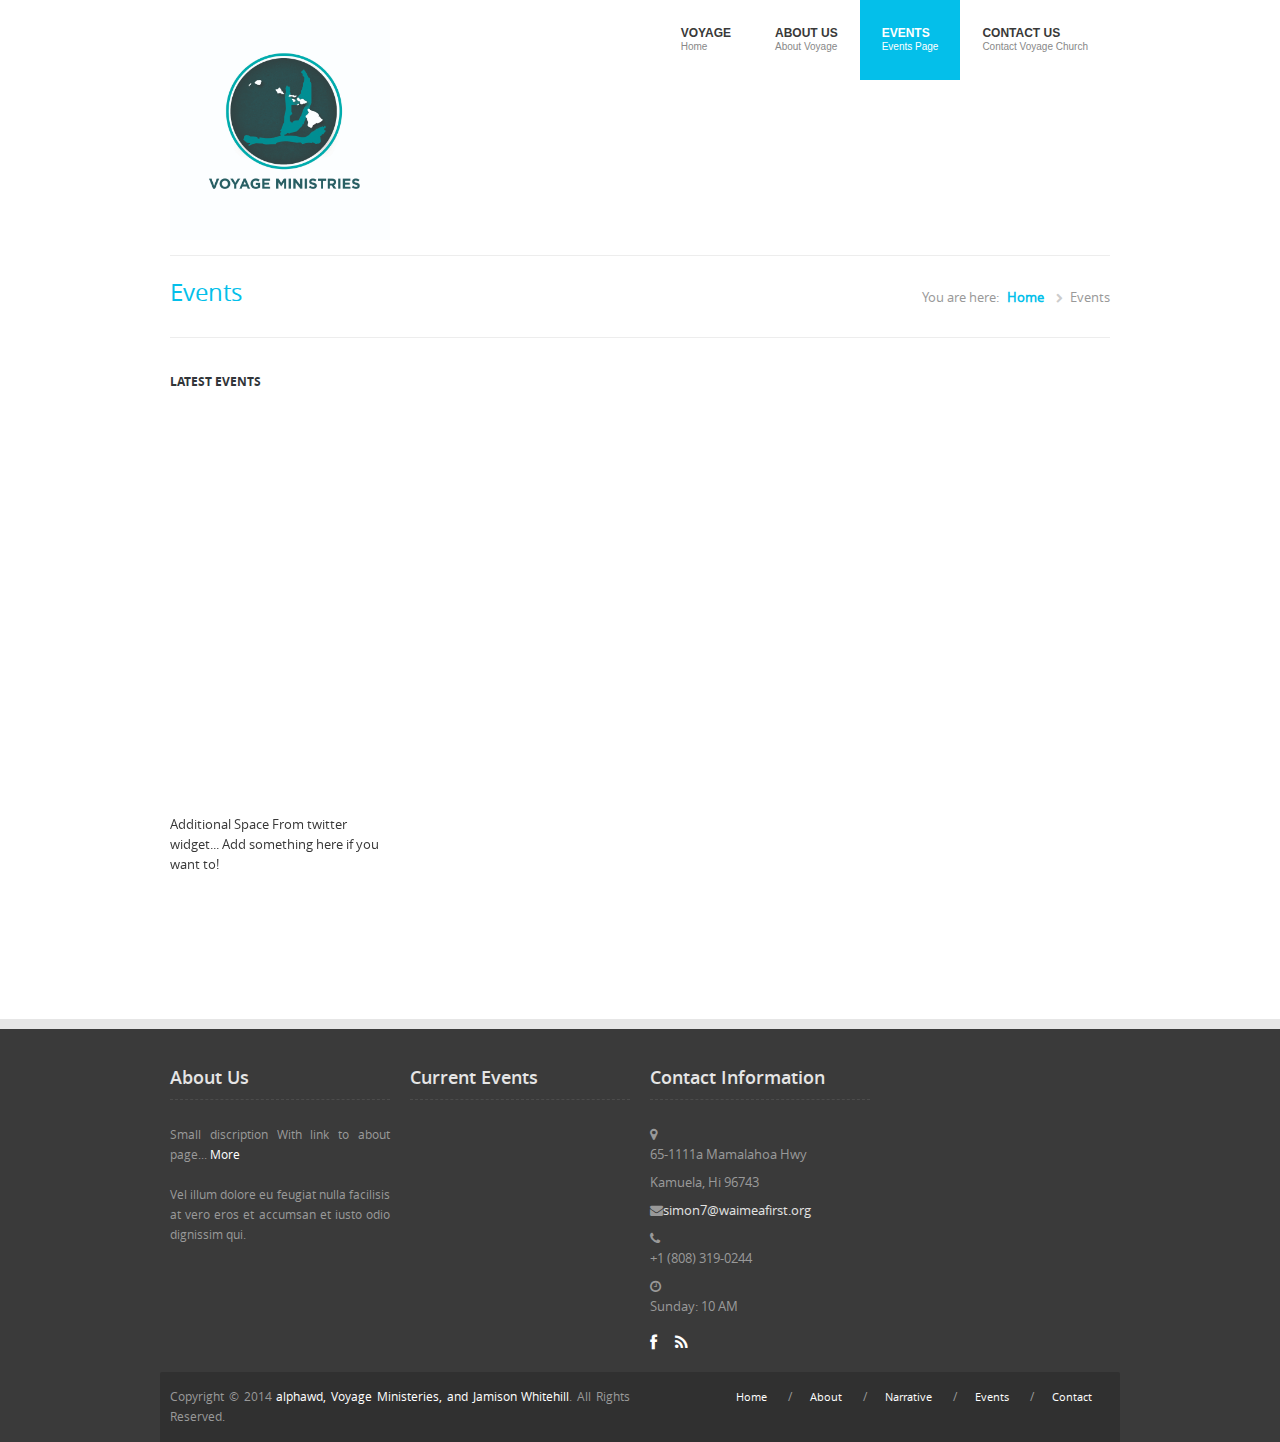
<file: WebDev/podcast.html>
<!DOCTYPE html>
<!--[if lt IE 7 ]><html class="ie ie6" lang="en"> <![endif]-->
<!--[if IE 7 ]><html class="ie ie7" lang="en"> <![endif]-->
<!--[if IE 8 ]><html class="ie ie8" lang="en"> <![endif]-->
<!--[if (gte IE 9)|!(IE)]><!--><html lang="en"> <!--<![endif]-->
<head>

	<!-- Basic Page Needs
  ================================================== -->
	<meta charset="utf-8">
	<title>Voyage Ministeries -- Events</title>
	<meta name="Events" content="">
	<meta name="Jamison Whitehill" content="">

	<!-- Mobile Specific Metas
  ================================================== -->
	<meta name="viewport" content="width=device-width, initial-scale=1, maximum-scale=1">

	<!-- CSS
  ================================================== -->
	<link rel="stylesheet" href="css/style.css">

    <!-- JS
  ================================================== -->
    <script src="js/jquery-1.8.2.min.js" type="text/javascript"></script> <!-- jQuery -->
	<script src="js/modernizr.custom.js" type="text/javascript"></script> <!-- Modernizr -->  
	<script src="js/jquery.easing.1.3.js" type="text/javascript"></script> <!-- jQuery easing -->
    <script type="text/javascript" src="js/jquery.flexisel.js"></script><!-- Flexisel -->

    <!-- Responsive Menu -->
    <script src="js/jquery.meanmenu.js"></script> 		
    <script>
      jQuery(document).ready(function () {
      jQuery('header nav').meanmenu();
      });
    </script>
	
    <script src="js/jquery-ui-1.10.1.custom.min.js" type="text/javascript"></script> <!-- tabs, toggles, accordion -->		
    <script src="js/custom.js" type="text/javascript"></script> <!-- jQuery initialization -->		
	
	<!-- Pretty photo -->
	<script src="js/jquery.prettyPhoto.js"></script>
	<script>
		$(document).ready(function(){
			$("a[data-gal^='prettyPhoto']").prettyPhoto();
		});
	</script>	
	
	<!-- Tooltip -->
    <script src="js/tooltip.js"></script>	

	<!-- Favicons
	================================================== -->
	<link rel="shortcut icon" href="favicons/favicon.ico">
	<link rel="apple-touch-icon" href="favicons/apple-touch-icon.png">
	<link rel="apple-touch-icon" sizes="72x72" href="favicons/apple-touch-icon-72x72.png">
	<link rel="apple-touch-icon" sizes="114x114" href="favicons/apple-touch-icon-114x114.png">

</head>
<body>

<header class="header">
<div class="container">
<div class="four columns">
<h1 class="logo"><a href="index.html"><img src="images/Voyage.jpg" alt="Voyage Ministeries" /></a></h1>
</div><!-- logo -->

<div class="twelve columns">
<nav class="main_menu">

<ul>
<li>
<a href="index.html">
Voyage
<div class="sub">
Home
</div>
</a>
<ul>


</ul>
</li>

<li>
<a href="about_us.html">
About Us
<div class="sub">
About Voyage
</div>
</a>
<ul>

<li><a href="about_us.html">About Us</a></li>
<li><a href="the_gospel.html">The Gospel</a></li>

<li><a href="narrative.html">Narrative</a></li>
</ul>
</li>


<li class="current_page_item">
<a href="events.html">
Events
<div class="sub">
Events Page
</div>
</a>
</li>


<li>
<a href="contact.html">
Contact US
<div class="sub">
Contact Voyage Church
</div>
</a>
</li>
</ul>


</nav><!-- navigation -->
</div>
<div class="clearfix"></div>
</div>
</header><!-- header -->

<div class="container">
<div class="sixteen columns page-title">
<div class="eight columns alpha">
  <h3><span>Events</span>&nbsp;</h3>
</div>
<div class="eight columns omega">
<nav class="breadcrumbs">
<ul>
<li>You are here:</li>
<li>
<a href="index.html">Home</a>
</li>
<li>Events</li>
</ul>
</nav>
</div>
<div class="clearfix"></div>
</div><!-- page-title -->
</div><!-- container -->

<div class="container">

				<!-- Sidebar -->
				<div class="four columns sidebar">
					<!-- Latest Projects -->
					<h3 style="margin-bottom: 20px;">Latest Events</h3>
					<iframe src="https://www.google.com/calendar/embed?mode=AGENDA&amp;height=400&amp;wkst=1&amp;bgcolor=%23FFFFFF&amp;src=r2m6b65r1i35at3kinctme1p44%40group.calendar.google.com&amp;color=%238C500B&amp;ctz=Pacific%2FHonolulu" style=" border-width:0 " width="225" height="400" frameborder="0" scrolling="no"></iframe>
					<!-- End Latest Project -->
					<!-- Twitter Widget<h3>Twitter Widget</h3>
					<div class="twitter">
						<ul>
							<li>
							<span>Et harum quidem rerum facilis est et expedita distinctio <a href="#" class="link">http://twitter.com</a></span>
							<span class="twit-date">Jan 7, 2013</span>
							</li>
							<li>
							<span>Nam libero tempore, cum soluta nobis est eligendi :) <a href="#" class="link">http://twitter.com</a></span>
							<span class="twit-date">Jan 7, 2013</span>
							</li>
						</ul>
					</div>
					<!-- End Twitter Widget --> Additional Space From twitter widget... Add something here if you want to!
				</div>
				<!-- End Sidebar -->
	
	<div class="twelve columns">
      <iframe src="https://www.google.com/calendar/embed?height=600&amp;wkst=1&amp;bgcolor=%23FFFFFF&amp;src=r2m6b65r1i35at3kinctme1p44%40group.calendar.google.com&amp;color=%238C500B&amp;ctz=Pacific%2FHonolulu" style=" border-width:0 " width="800" height="600" frameborder="0" scrolling="no"></iframe>
      
	</div>
	
	<div class="clearfix"></div>
				
</div><!-- container -->

	<footer class="footer">
    <div class="container">
	<div class="footer-top clearfix">
	<div class="four columns">
	<h3>About Us</h3>
	<p>Small discription With link to about page... <a href="about_us.html">More</a> </p>
    
    <p>Vel illum dolore eu feugiat nulla facilisis at vero eros et accumsan et iusto odio dignissim qui.</p>
	</div>
	<div class="four columns">
						
</div>
<div class="four columns">
<h3>Current Events</h3>
						<iframe src="https://www.google.com/calendar/embed?height=200&amp;wkst=1&amp;bgcolor=%23FFFFFF&amp;src=r2m6b65r1i35at3kinctme1p44%40group.calendar.google.com&amp;color=%238C500B&amp;ctz=Pacific%2FHonolulu" style=" border-width:0 " width="200" height="200" frameborder="0" scrolling="no"></iframe>
</div>
<div class="four columns">
						<h3>Contact Information</h3>
						<ul class="list contact" style="margin-bottom: 15px;">
						  <li class="contact-address"><em class="fa fa-map-marker"></em><span>65-1111a&nbsp;Mamalahoa Hwy</span></li>
						  <li class="contact-address"><span>Kamuela, Hi 96743 </span></li>
						  <li class="contact-mail"><em class="fa fa-envelope"></em><a class="link" href="mailto:simon7@waimeafirst.org">simon7@waimeafirst.org</a></li>
							<li class="contact-phone"><em class="fa fa-phone"></em><span>+1 (808) 319-0244</span></li>
							<li class="contact-address"><em class="fa fa-clock-o"><br>
							  </em><span> Sunday: 10 AM</span> </li>
						</ul>
		
<div class="tooltips">			
			<ul class="social-icons-footer">
				
				<li><a href="https://www.facebook.com/voyageHI?fref=ts" target="_blank" data-rel="tooltip"><em class="fa fa-facebook"></em></a></li>
				<li><a href="#" data-rel="tooltip" title="RSS"><i class="fa fa-rss"></i></a></li>
            </ul>
</div>

</div>
	</div><!-- footer-top -->
	</div>

	<div class="container">
	<div class="footer-bottom clearfix">
	<div class="eight columns">
	<p>Copyright &copy; 2014 <a href="#">alphawd, Voyage Ministeries, and Jamison Whitehill</a>. All Rights Reserved.</p>
	</div>
	<div class="eight columns">
	<nav class="footer-nav">
<ul>
<li>
<a class="first" href="index.html">Home</a>
/
</li>
<li>
<a href="about_us.html">About</a>
/
</li>
<li>
<a href="narrative.html">Narrative</a>
/
</li>
<li>
<a href="events.html">Events</a>
/
</li>
<li>
<a href="contact.html">Contact</a>
</li>
</ul>
</nav>
</div>
</div><!-- footer-bottom -->
</div>
	
</footer><!-- footer -->


<!-- End Document
================================================== -->
</body>
</html>
</file>
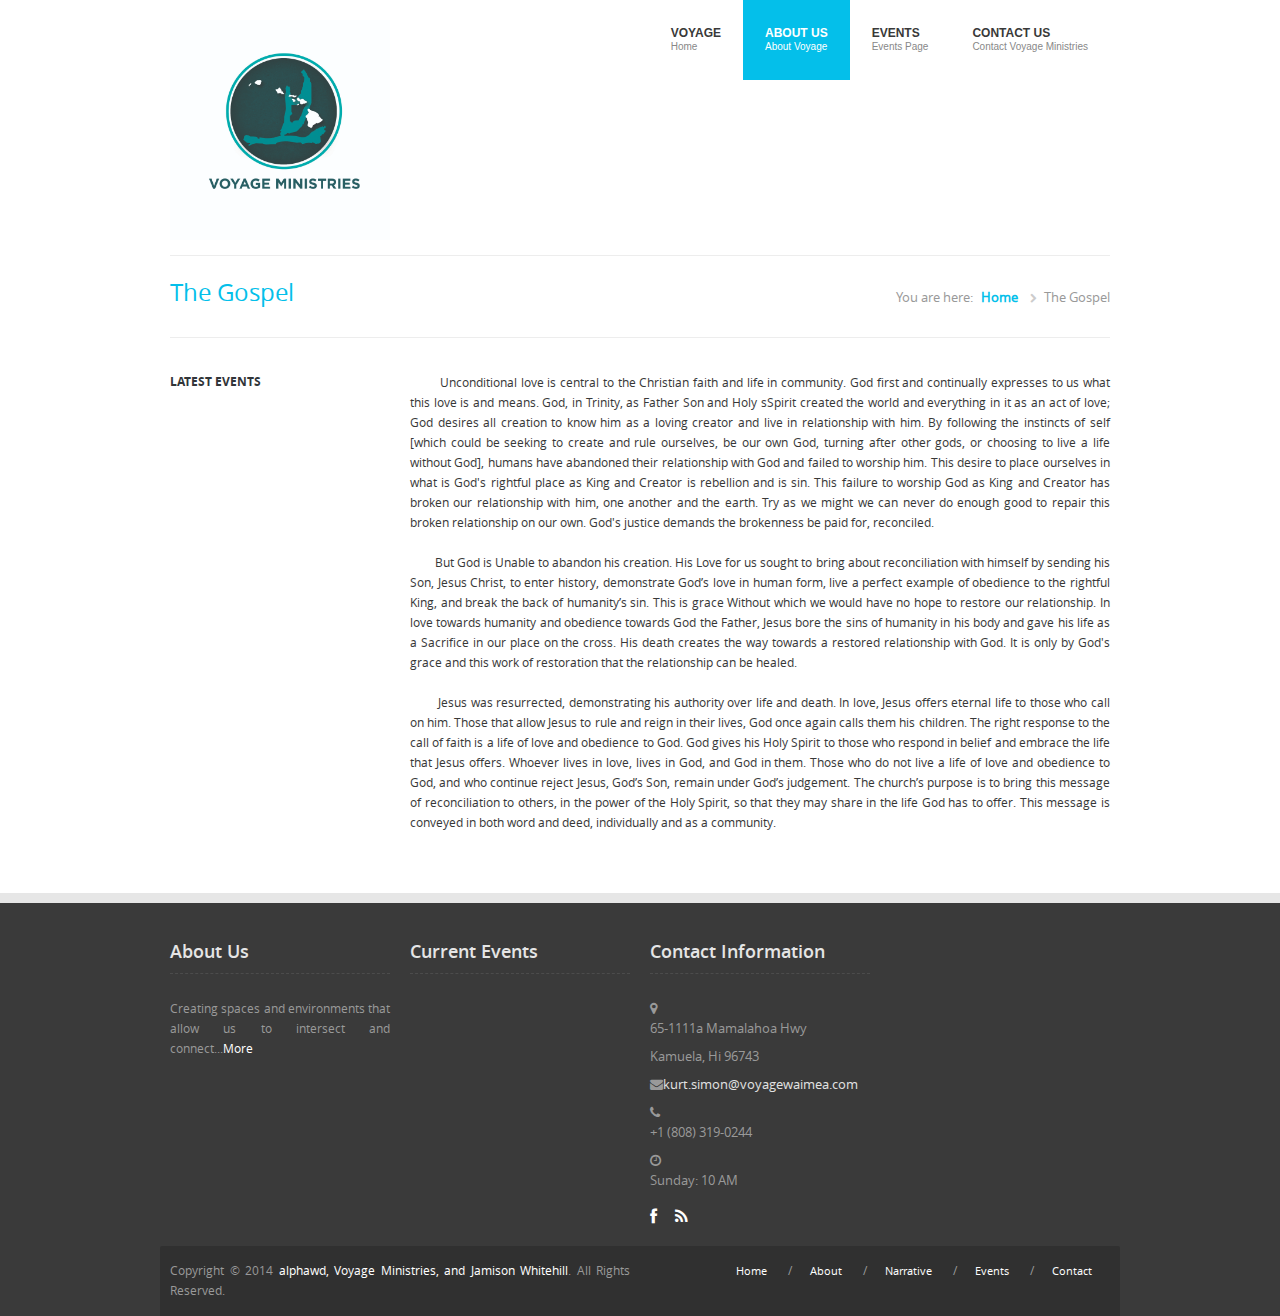
<file: WebDev/the_gospel.html>
<!DOCTYPE html>
<!--[if lt IE 7 ]><html class="ie ie6" lang="en"> <![endif]-->
<!--[if IE 7 ]><html class="ie ie7" lang="en"> <![endif]-->
<!--[if IE 8 ]><html class="ie ie8" lang="en"> <![endif]-->
<!--[if (gte IE 9)|!(IE)]><!--><html lang="en"> <!--<![endif]-->
<head>

	<!-- Basic Page Needs
  ================================================== -->
	<meta charset="utf-8">
	<title>Voyage Ministries -- The Gospel</title>
	<meta name="The Gospel" content="">
	<meta name="Jamison Whitehill" content="">

	<!-- Mobile Specific Metas
  ================================================== -->
	<meta name="viewport" content="width=device-width, initial-scale=1, maximum-scale=1">

	<!-- CSS
  ================================================== -->
	<link rel="stylesheet" href="css/style.css">

    <!-- JS
  ================================================== -->
    <script src="js/jquery-1.8.2.min.js" type="text/javascript"></script> <!-- jQuery -->
	<script src="js/modernizr.custom.js" type="text/javascript"></script> <!-- Modernizr -->  
	<script src="js/jquery.easing.1.3.js" type="text/javascript"></script> <!-- jQuery easing -->
    <script type="text/javascript" src="js/jquery.flexisel.js"></script><!-- Flexisel -->

    <!-- Responsive Menu -->
    <script src="js/jquery.meanmenu.js"></script> 		
    <script>
      jQuery(document).ready(function () {
      jQuery('header nav').meanmenu();
      });
    </script>
	
    <script src="js/jquery-ui-1.10.1.custom.min.js" type="text/javascript"></script> <!-- tabs, toggles, accordion -->		
    <script src="js/custom.js" type="text/javascript"></script> <!-- jQuery initialization -->		
	
	<!-- Pretty photo -->
	<script src="js/jquery.prettyPhoto.js"></script>
	<script>
		$(document).ready(function(){
			$("a[data-gal^='prettyPhoto']").prettyPhoto();
		});
	</script>	
	
	<!-- Tooltip -->
    <script src="js/tooltip.js"></script>	

	<!-- Favicons
	================================================== -->
	<link rel="shortcut icon" href="favicons/favicon.ico">
	<link rel="apple-touch-icon" href="favicons/apple-touch-icon.png">
	<link rel="apple-touch-icon" sizes="72x72" href="favicons/apple-touch-icon-72x72.png">
	<link rel="apple-touch-icon" sizes="114x114" href="favicons/apple-touch-icon-114x114.png">
</head>
<body>

<header class="header">
<div class="container">
<div class="four columns">
<h1 class="logo"><a href="index.html"><img src="images/Voyage.jpg" alt="Voyage Ministries" /></a></h1>
</div><!-- logo -->

<div class="twelve columns">
<nav class="main_menu">

<ul>
<li>
<a href="index.html">
Voyage
<div class="sub">
Home
</div>
</a>
<ul>


</ul>
</li>

<li class="current_page_item">
<a href="about_us.html">
About Us
<div class="sub">
About Voyage
</div>
</a>
<ul>
<li><a href="faq.html">FAQ</a></li>
<li><a href="about_us.html">About Us</a></li>
<li><a href="the_gospel.html"> The Gospel</a></li>

<li><a href="narrative.html">Narrative</a></li>
</ul>
</li>

<li>
<a href="events.html">
Events
<div class="sub">
Events Page
</div>
</a>
</li>


<li>
<a href="contact.html">
Contact US
<div class="sub">
Contact Voyage Ministries
</div>
</a>
</li>
</ul>

</nav><!-- navigation -->
</div>
<div class="clearfix"></div>
</div>
</header><!-- header -->

<div class="container">
<div class="sixteen columns page-title">
<div class="eight columns alpha">
  <h3><span>The Gospel</span>&nbsp;</h3>
</div>
<div class="eight columns omega">
<nav class="breadcrumbs">
<ul>
<li>You are here:</li>
<li>
<a href="index.html">Home</a>
</li>
<li>The Gospel</li>
</ul>
</nav>
</div>
<div class="clearfix"></div>
</div><!-- page-title -->
</div><!-- container -->

<div class="container">

				<!-- Sidebar -->
				<div class="four columns sidebar">
					<!-- Latest Projects -->
					<h3 style="margin-bottom: 20px;">Latest Events</h3>
					<iframe src="https://www.google.com/calendar/embed?mode=AGENDA&amp;height=400&amp;wkst=1&amp;bgcolor=%23FFFFFF&amp;src=r2m6b65r1i35at3kinctme1p44%40group.calendar.google.com&amp;color=%238C500B&amp;ctz=Pacific%2FHonolulu" style=" border-width:0 " width="225" height="400" frameborder="0" scrolling="no"></iframe>
					<!-- End Latest Project -->
					<!-- Twitter Widget<h3>Twitter Widget</h3>
					<div class="twitter">
						<ul>
							<li>
							<span>Et harum quidem rerum facilis est et expedita distinctio <a href="#" class="link">http://twitter.com</a></span>
							<span class="twit-date">Jan 7, 2013</span>
							</li>
							<li>
							<span>Nam libero tempore, cum soluta nobis est eligendi :) <a href="#" class="link">http://twitter.com</a></span>
							<span class="twit-date">Jan 7, 2013</span>
							</li>
						</ul>
					</div>
					<!-- End Twitter Widget --> 
				</div>
				<!-- End Sidebar -->
	
	<div class="twelve columns">
      
      <p> &nbsp &nbsp &nbsp &nbsp Unconditional love is central to the Christian faith and life in community. God first and continually expresses to us what this love is and means.
God, in Trinity, as Father Son and Holy sSpirit created the world and everything in it as an act of love; God desires all creation to know him as a loving creator and live in relationship with him.
By following the instincts of self [which could be seeking to create and rule ourselves, be our own God, turning after other gods, or choosing to live a life without God], humans have abandoned their relationship with God and failed to worship him. This desire to place ourselves in what is God's rightful place as King and Creator is rebellion and is sin.
This failure to worship God as King and Creator has broken our relationship with him, one another and the earth. Try as we might we can never do enough good to repair this broken relationship on our own. God's justice demands the brokenness be paid for, reconciled.

<p> &nbsp &nbsp &nbsp &nbsp But God is Unable to abandon his creation. His Love for us sought to bring about reconciliation with himself by sending his Son, Jesus Christ, to enter history, demonstrate God’s love in human form, live a perfect example of obedience to the rightful King, and break the back of humanity’s sin. This is grace Without which we would have no hope to restore our relationship.
In love towards humanity and obedience towards God the Father, Jesus bore the sins of humanity in his body and gave his life as a Sacrifice in our place on the cross. His death creates the way towards a restored relationship with God. It is only by God's grace and this work of restoration that the relationship can be healed.

<p> &nbsp &nbsp &nbsp &nbsp Jesus was resurrected, demonstrating his authority over life and death. In love, Jesus offers eternal life to those who call on him. Those that allow Jesus to rule and reign in their lives, God once again calls them his children.
The right response to the call of faith is a life of love and obedience to God. God gives his Holy Spirit to those who respond in belief and embrace the life that Jesus offers. Whoever lives in love, lives in God, and God in them.
Those who do not live a life of love and obedience to God, and who continue reject Jesus, God’s Son, remain under God’s judgement.
The church’s purpose is to bring this message of reconciliation to others, in the power of the Holy Spirit, so that they may share in the life God has to offer. This message is conveyed in both word and deed, individually and as a community.</p>
</div>
	
	<div class="clearfix"></div>
				
</div><!-- container -->

	<footer class="footer">
    <div class="container">
	<div class="footer-top clearfix">
	<div class="four columns">
	<h3>About Us</h3>
	<p>Creating spaces and environments that allow us to intersect and connect...<a href="about_us.html">More</a> </p>
	</div>
	<div class="four columns">
						
</div>
<div class="four columns">
<h3>Current Events</h3>
						<iframe src="https://www.google.com/calendar/embed?height=200&amp;wkst=1&amp;bgcolor=%23FFFFFF&amp;src=r2m6b65r1i35at3kinctme1p44%40group.calendar.google.com&amp;color=%238C500B&amp;ctz=Pacific%2FHonolulu" style=" border-width:0 " width="200" height="200" frameborder="0" scrolling="no"></iframe>
</div>
<div class="four columns">
						<h3>Contact Information</h3>
						<ul class="list contact" style="margin-bottom: 15px;">
						  <li class="contact-address"><em class="fa fa-map-marker"></em><span>65-1111a&nbsp;Mamalahoa Hwy</span></li>
						  <li class="contact-address"><span>Kamuela, Hi 96743 </span></li>
						  <li class="contact-mail"><em class="fa fa-envelope"></em><a class="link" href="mailto:kurt.simon@voyagewaimea.com">kurt.simon@voyagewaimea.com</a></li>
							<li class="contact-phone"><em class="fa fa-phone"></em><span>+1 (808) 319-0244</span></li>
							<li class="contact-address"><em class="fa fa-clock-o"><br>
							  </em><span> Sunday: 10 AM</span> </li>
						</ul>
		
<div class="tooltips">			
			<ul class="social-icons-footer">
				
				<li><a href="https://www.facebook.com/voyageHI?fref=ts" target="_blank" data-rel="tooltip"><em class="fa fa-facebook"></em></a></li>
				<li><a href="#" data-rel="tooltip" title="RSS"><i class="fa fa-rss"></i></a></li>
            </ul>
</div>

</div>
	</div><!-- footer-top -->
	</div>

	<div class="container">
	<div class="footer-bottom clearfix">
	<div class="eight columns">
	<p>Copyright &copy; 2014 <a href="#">alphawd, Voyage Ministries, and Jamison Whitehill</a>. All Rights Reserved.</p>
	</div>
	<div class="eight columns">
	<nav class="footer-nav">
<ul>
<li>
<a class="first" href="index.html">Home</a>
/
</li>
<li>
<a href="about_us.html">About</a>
/
</li>
<li>
<a href="narrative.html">Narrative</a>
/
</li>
<li>
<a href="events.html">Events</a>
/
</li>
<li>
<a href="contact.html">Contact</a>
</li>
</ul>
</nav>
</div>
</div><!-- footer-bottom -->
</div>
	
</footer><!-- footer -->


<!-- End Document
================================================== -->
</body>
</html>
</file>
<file: WebDev/css/style.css>
/* ---------------------------------------------------------------------- */
/* Theme Information
/* ----------------------------------------------------------------------
Name: EVOLVE
Description: Responsive Multi-Purpose HTML Template
Author: alphawd
------------------------------------------------------------------------- */

/* Table of Content
==================================================
    #Import Section
	#Site Styles
	#Page Styles
	#Media Queries
	#Font-Face */
	
/* #Import Section
================================================== */
@import url("base.css");				   /* Default Reset, Typography, Forms, etc. */ 
@import url("skeleton.css");			   /* 960 Grid */
@import url("camera.css");		           /* Camera Slider Styles */ 
@import url("font-awesome.css");		   /* Font Awesome Styles */ 
@import url("prettyPhoto.css");			   /* prettyPhoto Styles */ 
@import url("shortcodes.css");			   /* Shortcode Styles */ 


/* Headlines
==========================*/
.headline {
	display: block;
	border-bottom: 1px dashed #DEE1E2;
	padding: 0 0 10px 0;
	margin: 0 0 20px;
}

/* Images Overlay
==========================*/
.work {
	position: relative;
	margin-bottom: 40px;

	text-align: center;
}

.work-image {
    display: block;
    position: relative;
    z-index: 2;
    overflow: hidden;
	
	box-shadow: 0 1px 1px rgba(0,0,0,0.1);

	-webkit-transition: box-shadow 0.2s ease;
	transition: box-shadow 0.2s ease;
}

.work-image img {
    width: 100%;
    display: block;
    
	-webkit-transition: all 0.2s ease;
	transition: all 0.2s ease;
}

.work-image:hover img {
    -webkit-transform: scale(1.1);
	transform: scale(1.1);
}

.desc h3 {
    margin: 0;
}

.desc .tags {
    margin: 0 0 10px;
}

.link-overlay {
	position: absolute;
	top: 0;       left: 0;
	bottom: 0;    right: 0;

	background: rgba(0,0,0,0);

	-webkit-transition: background-color 0.3s ease;
	transition: background-color 0.3s ease;
}

.link-overlay:before {
	display: block;

	width: 46px;
	height: 46px;

	position: absolute;
	top: 50%;    left: 50%;

	margin: -22px 0 0 -25px;

	border-radius: 50%;
	background: #fff;

	text-align: center;
	font: 14px/46px 'FontAwesome';
	color: #2c2c2c;

	-webkit-transform: scale(0.8);
	transform: scale(0.8);
	opacity:0;

	-webkit-transition: -webkit-transform 0.3s ease, opacity 0.3s ease;
	transition: transform 0.3s ease, opacity 0.3s ease;
}

.work-image:hover .link-overlay { background: rgba(20,22,23,0.6);}

.work-image:hover  .link-overlay:before {
	-webkit-transform: scale(1);
	transform: scale(1);
	opacity:1;
}

.work p { margin: 0; }

.work-name {
	display: inline-block;
	margin: 15px 0 6px;
	font: 14px 'OpenSansSemiboldRegular';
}

a.work-name {
	color: #313538;
	-webkit-transition: all 0.2s ease;
	transition: all 0.2s ease;
	position: relative;
}

a.work-name:hover {
	color: #04BFEA;
}

.tags {
	font: 12px 'OpenSansItalic';
	color: #c9c9c9;
}

/* Header
==========================*/
.header {
    width:100%;
    position:relative;
	margin: 0;
	padding: 0;
}

.logo {
    margin-top: 20px !important;
}

/* Main Navigation
==========================*/
nav.main_menu {
float:right; 
position:relative; 
z-index:500;
}

nav.main_menu > ul > li {
display:block; 
float:left; 
position:relative;
}

nav.main_menu > ul > li > a {
padding:23px 22px; 
display:block; 
font-family:'Open Sans', Arial, Helvetica, sans-serif; 
font-size:12px; 
color:#393939; 
font-weight:bold; 
text-transform:uppercase; 
text-align:left; 
transition: background 0.3s ease-in-out 0s;
}

nav.main_menu > ul > li > a:hover {
text-decoration:none;
}

nav.main_menu > ul > li:hover > a {
background-color:#04bfea; 
color:#fff;
}

nav.main_menu > ul > li:hover > a .sub {
color:#fff;
}

nav.main_menu > ul > li.current_page_item > a {
background-color:#04bfea; 
color:#fff;
}

nav.main_menu > ul > li.current_page_item > a .sub {
color: #fff;
}

.sub {
    color: #888888;
    font-size: 10px;
    font-weight: 400;
    margin-top: -6px;
    text-transform: none;
}

/* submenus */
nav.main_menu ul ul {width:185px; display:none; position:absolute; left:0px;}
nav.main_menu ul ul li {display:block; position:relative; background-color:#333333; border-top:1px solid #3d3d3d; border-bottom:1px solid #242424;}
nav.main_menu ul ul li a {padding:11px 10px 12px 16px; display:block; font-family:'Open Sans', Arial, Helvetica, sans-serif; font-size:11px; color:#b5b5b5; line-height:1em;}
nav.main_menu ul ul a:hover {text-decoration:none;}
nav.main_menu ul ul li:hover {background-color:#04BFEA; transition: background 0.3s ease-in-out 0s;}
nav.main_menu ul ul li:hover > a {color:#fff;}
nav.main_menu li:hover > ul {display:block;}
nav.main_menu > ul > li > ul > li:first-child {border-top:0px;}
nav.main_menu > ul > li > ul > li:first-child li:first-child {border-top:0px;}

nav.main_menu ul ul ul {padding-top:0px; left:185px; top:-2px; border-top:1px solid #242424;}

nav.main_menu ul ul li:first-child > ul {top:0px; border-top:0px;}

nav.main_menu > select {display:none;}

nav.main_menu > ul > li:hover {margin-top:-4px; border-top:4px solid #cfcfcf;}


/* Responsive Menu
==========================*/

/* hide the link until viewport size is reached */
a.meanmenu-reveal {
display: none;
}

/* when under viewport size, .mean-container is added to body */
.mean-container .mean-bar { 
float: left;
width: 100%;
position: relative;
background: #04bfea;
padding: 4px 0;
min-height: 42px;
z-index: 999999;
}
.mean-container a.meanmenu-reveal {
width: 22px;
height: 22px;
padding: 13px 13px 11px 13px;
position: absolute;
top: 0;
right: 0;
cursor: pointer;
color: #fff;
text-decoration: none;
font-size: 16px;
text-indent: -9999em;
line-height: 22px;
font-size: 1px;
display: block;
font-family: Arial, Helvetica, sans-serif;
font-weight: 700;
}
.mean-container a.meanmenu-reveal span {
display: block;
background: #fff;
height: 3px;
margin-top: 3px;
}
.mean-container .mean-nav { 
float: left;
width: 100%;
background: #0c1923;
margin-top: 33px;
}
.mean-container .mean-nav ul {
padding: 0;
margin: 0;
width: 100%;
list-style-type: none;
}
.mean-container .mean-nav ul li {
position: relative;
float: left;
width: 100%;
}
.mean-container .mean-nav ul li a {
display: block;
float: left;
width: 90%;
padding: 1em 5%;
margin: 0;
text-align: left;
color: #fff;
border-bottom: 1px solid #383838;
border-bottom: 1px solid rgba(255,255,255,0.5);
text-decoration: none;
text-transform: uppercase;
}
.mean-container .mean-nav ul li li a {
width: 80%;
padding: 1em 10%;
border-bottom: 1px solid #f1f1f1;
border-bottom: 1px solid rgba(255,255,255,0.25);
opacity: 0.75; 
filter: alpha(opacity=75);
text-shadow: none !important;
visibility: visible;
}
.mean-container .mean-nav ul li.mean-last a {
border-bottom: none;
margin-bottom: 0;
}
.mean-container .mean-nav ul li li li a {
width: 70%;
padding: 1em 15%;
}
.mean-container .mean-nav ul li li li li a {
width: 60%;
padding: 1em 20%;
}
.mean-container .mean-nav ul li li li li li a {
width: 50%;
padding: 1em 25%;
}
.mean-container .mean-nav ul li a:hover { 
background: #252525;
background: rgba(255,255,255,0.1); 
}
.mean-container .mean-nav ul li a.mean-expand {
width: 26px;
height: 26px;
border: none !important;
padding: 12px !important;
text-align: center;
position: absolute;
right: 0;
top: 0;
z-index: 2;
font-weight: 700;
}
.mean-container .mean-nav ul li a.mean-expand:hover {
background: none;
}
.mean-container .mean-push { 
float: left;
width: 100%;
padding: 0;
margin: 0;
clear: both; 
}
.mean-nav .wrapper {
width: 100%;
padding: 0;
margin: 0;
}

/* Footer
==========================*/
.footer {
    background-color: #3A3A3A;
    border-top: 10px solid #E6E6E6;
    color: #999999;
    margin-top: 40px;
}

.footer h3 {
    border-bottom: 1px dashed #4C4C4C;
    margin-bottom: 25px;
    padding-bottom: 10px;
    color: #E5E5E5;
}

.footer p {
    color: #999999;
}

.footer a {
    color: #FFFFFF;
	-webkit-transition: color 0.2s ease;
	transition: color 0.2s ease;
}

.footer a:hover {
    color: #04BFEA;
}

.footer-top {
    overflow: hidden;
    padding: 36px 0 20px;
}

.twitter ul {
	margin: 0 0 20px 0;
	padding: 0;

	list-style: none;
}

.twitter li {
	position: relative;
	padding: 0 0 18px 25px;
}

.twitter li:before {
    content: "\f099";

	position: absolute;
	top: 2px;	left: 0;

	font: 16px 'FontAwesome';
	color: #e2e2e2;
}

.twitter span {
	display: block;
	margin: 2px 0 0;
}

.twit-date {
	font: 11px 'OpenSansItalic';
	color: #d3d3d3;
}

.footer-top .twitter a.link {
	color: #FFFFFF;
}

.footer-top .twitter a.link:hover {
	color: #04BFEA;
}

.twitter li:before {

}

.twitter .twit-date {
	color: #E2E2E2;
}
.latest-project {
	margin: 0 -5px 20px;

	font-size: 0px;
	letter-spacing: -.31em;
	word-spacing: -.43em;
}

.latest-project-item {
	display: inline-block;
	position: relative;
	z-index: 2;
	
	width: 62px;
	height: 62px;

	margin: 0 7px 7px !important;

	background: none;

	-webkit-transition: border-color 0.2s ease;
	transition: border-color 0.2s ease;
}

.latest-project a, .latest-project img {
	position: relative;
	display: block;
	box-shadow: 0 1px 1px rgba(0,0,0,0.07);
}

.latest-project a:after {
	content: '';

	position: absolute;
	top: 0;		left: 0;
	bottom: 0;	right: 0;

	-webkit-transition: background-color 0.3s ease;
	transition: background-color 0.3s ease;
}

.latest-project a:hover:after {
	background: rgba(15,16,17,0.5); 
}

.latest-project a img {
	max-width: 100%;
}

.latest-project.m-dark a {
	border-color: #2f3132;
}

.latest-project.m-dark a:hover {
	border-color: #F64305;
}

.latest-project.m-dark a:after{
	background: rgba(0,0,0,0.5);
}

.latest-project.m-dark a:hover:after {
	background: none;
}

.contact li {
	margin-bottom: 8px;
}

.contact i:before {
	font-size: 14px;
	color: #ced3d5;
}

.footer .contact-mail a {
	color: #E2E2E2;
	-webkit-transition: color 0.2s ease;
	transition: color 0.2s ease;
}

.footer .contact-mail a:hover {
	color: #04BFEA;
}

.contact .contact-address i:before {
	font-size: 16px !important;
}

.social-icons-footer li {
float: left;
list-style: none;
}

.social-icons-footer li a {
display: block;
font-size: 16px;
color: #FFFFFF;
margin-right: 18px;
}

.footer-bottom {
    background-color: #303030;
	border-radius: 2px 2px 0 0;
    font-size: 0.916em;
    overflow: hidden;
    padding: 15px 0;
}

.footer-bottom p {
margin-bottom: 0;
}

.footer-bottom a {
color: #FFFFFF;
-webkit-transition: color 0.2s ease;
transition: color 0.2s ease;
}

.footer-bottom a:hover {
color: #04BFEA;
}

.footer-nav ul {
float: right;
}

.footer-nav ul li {
float: left;
list-style: none;
}

.footer-nav ul li a {
font-size: 11px;
color: #FFFFFF;
padding: 0 18px;
-webkit-transition: color 0.2s ease;
transition: color 0.2s ease;
}

.post iframe {
    margin: 0 10px 0 0;
}

.post .carousel {
		margin: 0;
		padding: 0;
}

.post h6 {
    margin: 15px 0 5px;
    text-align: left;
}

.post a {
   	transition: color 0.2s ease 0s;
}

.post p {
    color: #797979;
}

p.info {
    color: #919191;
    font-family: 'OpenSansRegular';
    font-size: 11px;
    font-style: italic;
    text-align: left;
	margin-bottom: 10px;
}

p.info a {
    color: #919191;
    font-family: 'OpenSansRegular';
    font-size: 11px;
    font-style: italic;
}

/* Page Title
==========================*/
.page-title {
    padding: 20px 0;
    background-color: #FFFFFF;
	border-top: 1px solid #EDEDED;
    border-bottom: 1px solid #EDEDED;
	font-size: 10px !important;
    padding: 20px 0;
	margin-bottom: 35px !important;
	}

.page-title h3 {
	font-size: 24px;
	color: #444444;
    font-family: 'OpenSansRegular';
	font-style: normal;
    font-weight: 400 !important;
	float: left;
}

.page-title span {
   color: #04BFEA;
}

.breadcrumbs ul {
    float: right;
    font-size: 13px;
    font-weight: 500;
    margin-top: 12px;
}
.breadcrumbs ul li {
    color: #999999;
    display: inline-block;
    margin: 0 0 0 5px;
}
.breadcrumbs ul li:after {
    color: #CCCCCC;
	content: "\f054";
    font-family: "FontAwesome";
    font-size: 10px;
    margin: 0 0 0 9px;
}
.breadcrumbs ul li:last-child:after, .breadcrumbs ul li:first-child:after {
    content: "";
    margin: 0;
}
.breadcrumbs ul li:last-child a, .breadcrumbs ul li a {
    color: #04BFEA;
    font-weight: 600;
	transition: color 0.2s ease 0s;
}
.breadcrumbs ul li a:hover {
    color: #313538;
}
.breadcrumbs ul li:first-child {
    margin-left: 0;
    padding-right: 0;
}
.breadcrumbs ul li:first-child, .breadcrumbs ul li:last-child {
    background: none repeat scroll 0 0 rgba(0, 0, 0, 0);
    color: #999999;
}
.breadcrumbs ul li:last-child {
    background: none repeat scroll 0 0 rgba(0, 0, 0, 0);
    padding: 0;
}

.centered {
    text-align: center;
}

.feature img {
width: 300px;
}

.intro {
    margin: 30px 0;
}

.separator {
	margin-bottom: 30px;
	margin-left: 10px;
	margin-right: 10px;
	clear: both;
}

.dashed {
    border-bottom:1px dashed #DEE1E2;
	width: 940px;
	margin: 0 auto;
}

.wrapper {
    width: 100%;
	padding: 30px 0;
}

/* Flexisel Styles
==========================*/
.clearout {
height: 20px;
clear: both;
}

#flexiselDemo1, #flexiselDemo2, #flexiselDemo3 {
display: none;
}
.nbs-flexisel-container {
position: relative;
max-width: 100%;
}
.nbs-flexisel-ul {
position: relative;
width: 9999px;
margin: 0px;
padding: 0px;
list-style-type: none;
text-align: center;
}
.nbs-flexisel-inner {
overflow: hidden;
margin: 0 auto;
width: 100%;
}
.nbs-flexisel-item {
float: left;
margin: 0px;
padding: 0px;
cursor: pointer;
position: relative;
line-height: 0px;
}
.nbs-flexisel-item > img {
cursor: pointer;
position: relative;
margin: 0;
max-width: 100%;
height: auto;
}
/*** Navigation ***/

.nbs-flexisel-nav-left, .nbs-flexisel-nav-right {
}
.nbs-flexisel-nav-left {
background: url(../images/prevArrow.png) no-repeat center center #E6E6E6;
    cursor: pointer;
    height: 18px;
    margin-right: 2px;
    position: absolute;
    right: 20px;
	top: -50px !important;
    width: 18px;
}
.nbs-flexisel-nav-right {
background: url(../images/nextArrow.png) no-repeat center center #E6E6E6;
    cursor: pointer;
    height: 18px;
    position: absolute;
    right: 0;
	top: -50px !important;
    width: 18px;
}

.nbs-flexisel-nav-left:hover, .nbs-flexisel-nav-right:hover {
    opacity: 1;
}

/* #Home Styles
================================================== */
.top-shadow {
	display: block;
	width: 100%;
	height: 5px;
	position: absolute;
	z-index: 40;
	margin: auto;
	box-shadow: 0 2px 3px rgba(0,0,0,0.1) inset;
}

.welcome {
    background-color: #FFFFFF;
    border-bottom: 1px dashed #DEE1E2;
	font-size: 10px !important;
    padding: 0 0 20px;
}

.welcome h3 {
    font-weight: 400 !important;
	font-size: 24px;
	color: #444444;
    font-family: 'OpenSansRegular';
    font-style: normal;
	text-align: center;
}

.why {
    margin-bottom: 30px;
}

#separator-section {
    color: #000;
    padding: 30px 0;
}

#bg-section {
    box-sizing: border-box;
    padding: 60px 0 70px;
    min-height: 100%;
	text-align: center;
}
	
#bg-section p, #bg-section h2, #bg-section h4 {
	color: #fff;
}
	
#bg-section p {
     font-size: 13px;	
}	
	
#bg-section h2 {
	font-size: 30px;
}
	
#bg-section h4 {
	font-size: 60px;
}
	
.btn-transparent{
    -moz-user-select: none;
    background-image: none;
    border: 1px solid rgba(0, 0, 0, 0);
    border-radius: 2px;
    cursor: pointer;
    font-weight: normal;
    vertical-align: middle;
    white-space: nowrap;
}

.btn-transparent {
    border-radius: 3px;
    font-size: 18px;
    line-height: 1.33;
    padding: 10px 16px;
}
.btn-transparent i {
    font-size: 24px;
    position: relative;
    top: 3px;
}

.btn-transparent {
    border: 2px solid #FFFFFF;
    color: #FFFFFF;
}
.btn-transparent:hover, .btn-transparent:focus, .btn-transparent:active {
    background-color: #FFFFFF;
    border-color: #FFFFFF;
    color: #04BFEA;
}

/* #About Us Styles
================================================== */
.skills, .team {
margin-top: 20px;
}

.carousel {
	margin-bottom: 20px;
	overflow: hidden;
	box-shadow: 0 1px 2px rgba(0,0,0,0.15)
}

.carousel, .carousel-content {
    position: relative;
}

.carousel-item {
	width: 100%;
    display: block;

    visibility: hidden;
    
    position: absolute;
    top: 0;    left: 0;
}

.carousel-item.active {
	display: block;
    visibility: visible;
    position: static;
}

.carousel-item.current {    
    left: 0;
    right: 0;
    visibility: visible;
    z-index: 1;
}

.carousel-item {
	max-width: 100%;
	display: block;
}

.carousel-control {
	position: absolute;
	top: 0;		left: 0;
	bottom: 0;	right: 0;

	overflow: hidden;
}

.carousel:hover .carousel-prev { left: 10px; }
.carousel:hover .carousel-next { right: 10px; }

.carousel-prev, .carousel-next {
	width: 32px;
	height: 80px;

	position: absolute;
	top: 50%;	left: -40px;

	z-index: 2;

	margin-top: -40px;

	background: rgba(20,22,23,0.6);
	border-radius: 2px;

	cursor: pointer;

	-webkit-transition: background-color 0.2s ease, left 0.2s ease, right 0.2s ease;
	transition: background-color 0.2s ease, left 0.2s ease, right 0.2s ease;
}

.carousel-next {
	left: auto;
	right: -40px;
}

.carousel-prev:hover, .carousel-next:hover {
	background: #04BFEA;
}

.carousel-prev:before, .carousel-next:before {
	content: '\f104';

	display: block;

	text-align: center;
	line-height: 80px;
	font: 20px/80px 'FontAwesome';
	color: #fff;
}

.carousel-next:before {
	content: '\f105';
}

.carousel-next:hover:before,
.carousel-prev:hover:before
{
	color: #fff;
}

.carousel-pagination {
	position: absolute;
	bottom: 20px;
	left: 50%;

	-webkit-transition: bottom 0.2s ease;
	transition: bottom 0.2s ease;

	-webkit-transform: translateX(-50%);
	transform: translateX(-50%);

	z-index: 2;

	margin: 0;
	padding: 0;

	list-style: none;
	text-align: center;
	line-height: 50px;
}

.carousel-pagination li {
	float: left;

	width: 13px;
	height: 13px;

	margin: 0 3px;

	background: rgba(0,0,0,0.5);
	border-radius: 50%;

	cursor: pointer;
}

.carousel-pagination li.active {
	background: #04BFEA;
}

.team-member {
    margin-bottom: 20px;
    text-align: center;
}
.team-member .photo {
    margin: 0 auto 15px;
    max-width: 100%;
}
.team-member .name {
    margin-bottom: 5px;
}
.team-member span.jotitle {
    color: #999999;
    display: block;
    margin-bottom: 10px;
}
.team-member p {
   margin-bottom: 20px;
}
.social-icons {
    border-top: 1px solid #E5E5E5;
    border-bottom: 1px solid #E5E5E5;
	float: left;
    padding: 10px 0;
	width: 100%;
}
.social-icons li {
display: inline-block;
list-style: none;
}
.social-icons li a {
font-size: 16px;
color: #bfbfbf;
margin: 0 10px;
}

.reasons {
    padding-top: 20px;
}

/* Services Styles
==========================*/
.services {
    margin: 30px 0;
}

.services h4 {
    margin-top: 20px;
}

.services-2 {
    padding-top: 25px;
}


/* Meet The Team Styles
==========================*/
.team img {
    margin-bottom: 0;
}

.team h3 {
    margin-bottom: 0 !important;`
}

.team .email {
    margin-bottom: 10px;
}


ul.social {
    list-style: none;
	margin: 0;
	padding: 0;
}

ul.social li {
    float: left;
	margin-right: 16px;
}

ul.social li i {
	font-size: 16px;
	color: #BFBFBF;
}


/*-----------------------------------------------*/


/* 404 Error Page
==========================*/
h2.error-404 {
    font: 200px/200px 'OpenSansLightRegular';
    text-shadow: 0 4px 0 #DCDCDC;
}


/* Image Styling
==========================*/
img.left {
    float: left;
    margin: 0 25px 20px 0;
}
img.right {
    float: right;
    margin: 0 0 20px 25px;
}
img.center {
    display: block;
    margin: 0 auto 20px;
}

.full-shadow {
	border: 1px solid #ccc;
	box-shadow: 1px 1px 4px 0 rgba(180,180,180,0.3);
}

.img-wrap {
	position: relative;
	clear: both;
}

.img-wrap.shadow, .img-wrap .shadow {
	margin-bottom: 5px;
}

.img-wrap img {
	display: block;
	box-shadow: 0 1px 1px rgba(0,0,0,0.1);
}

img.no-shadow {
	box-shadow: none;
}

.pretty-photo-item {
	display: block;
	position: relative;
	z-index: 1;
}

.pretty-photo-item:hover .link-overlay {
	background: rgba(15,16,17,0.5); 
}

.pretty-photo-item:hover .link-overlay:before {
	-webkit-transform: scale(1);
	transform: scale(1);
	opacity:1;
}

.img-wrap.m-left, img.m-left {
	float: left;
	margin: 0 25px 20px 0;
}

.img-wrap.m-right, img.m-right {
	float: right;
	margin: 0 0 20px 25px;
}

.img-wrap.m-center {
	display: block;
	margin: 0 0 16px;
	text-align: center;
}

.img-wrap.m-center img {
	display: block;
}

.img-wrap.m-center .shadow {
	display: inline-block;
}

img.m-center {
	display: block;
	margin: 0 auto 20px;
}

.img-title {
	position: absolute;
	bottom: 0;	left: 0;
				right: 0;

	z-index: 1;

	padding: 20% 20px 16px;

	background: -webkit-gradient(linear, left top, left bottom, color-stop(0%,rgba(35,38,40,0)), color-stop(100%,rgba(35,38,40,0.6)));
	background: -webkit-linear-gradient(top,  rgba(35,38,40,0) 0%,rgba(35,38,40,0.6) 100%);
	background: linear-gradient(to bottom,  rgba(35,38,40,0) 0%,rgba(35,38,40,0.6) 100%);

	text-align: left;
	color: #ececec;
	text-shadow: 0 1px 1px rgba(0,0,0,0.1);
}

/* Portfolio
==========================*/
.filter-list {
	margin: 0 0 20px;
	padding: 0;

	list-style: none;
}

.filter-list li {
	display: inline-block;
	position: relative;
	
	margin-right: 23px;
	padding-bottom: 10px;

	font-size: 13px;
	color: #313538;
	cursor: pointer;
}

.filter-list li.active {
	color: #04BFEA;
}

.filter-list li:before, .filter-list li.active:before { 
	content: '';
	display: block;
	height: 0;

	position: absolute;
	left: 0;
	right: 0;
	bottom: 0;

	z-index: 53;

	background: #888;

	-webkit-transition: height 0.2s ease;
	transition: height 0.2s ease;
}

.filter-list li:hover:before { height: 2px; }

.filter-list li.active:before {
	height: 2px;
	background: #04BFEA;
}


.filter-select {
	display: none;

    position: relative;
    margin-top: -15px;
    margin-bottom: 25px;
}

.filter-select ul {
    display: none;
    position: absolute;
    left: 0;    right: 0;
    z-index: 10;
    
    margin: 0;
    padding: 0;
    
    background: #fff;
    border: 1px solid #d9d9d9;
    border-top: none;
    
    list-style: none;
}

.filter-select .filter-current {
	background: #fafafa;
	border: 1px solid #e2e2e2;
	border-bottom: 1px solid #dfdfdf;
}

.filter-select .filter-current:hover {
	background: #fafafa url(../images/light-btn.jpg) repeat-x top;
	box-shadow: 0 2px 2px rgba(0,0,0,0.04);
	border-color: #d9d9d9;
	border-bottom: 1px solid #cecece;
}

.filter-select .filter-current:active {
	background: #f5f5f5;
	box-shadow: inset 0 1px 2px rgba(0,0,0,0.07);
	border-color: #d9d9d9;
}

.filter-select .filter-current:after {
	content: "\f0d7";

	float: right;
	margin-top: 5px;
	font: 12px 'FontAwesome';
}

.filter-select li, .filter-select .filter-current {
    padding: 5px 15px 4px;
    
    line-height: 22px;
    cursor: pointer;
}

.filter-select li:hover {
    margin: 0 -1px;
    
    background: #04BFEA;
    color: #fff;
}

/**** Isotope Filtering ****/

.isotope-item {
  z-index: 2;
}

.isotope-hidden.isotope-item {
  pointer-events: none;
  z-index: 1;
}

/**** Isotope CSS3 transitions ****/

.isotope,
.isotope .isotope-item {
  -webkit-transition-duration: 0.8s;
     -moz-transition-duration: 0.8s;
      -ms-transition-duration: 0.8s;
       -o-transition-duration: 0.8s;
          transition-duration: 0.8s;
}

.isotope {
  -webkit-transition-property: height, width;
     -moz-transition-property: height, width;
      -ms-transition-property: height, width;
       -o-transition-property: height, width;
          transition-property: height, width;
}

.isotope .isotope-item {
  -webkit-transition-property: -webkit-transform, opacity;
     -moz-transition-property:    -moz-transform, opacity;
      -ms-transition-property:     -ms-transform, opacity;
       -o-transition-property:      -o-transform, opacity;
          transition-property:         transform, opacity;
}

/**** disabling Isotope CSS3 transitions ****/

.isotope.no-transition,
.isotope.no-transition .isotope-item,
.isotope .isotope-item.no-transition {
  -webkit-transition-duration: 0s;
     -moz-transition-duration: 0s;
      -ms-transition-duration: 0s;
       -o-transition-duration: 0s;
          transition-duration: 0s;
}

.single-project {
margin-bottom: 30px;
}

/* Blog
==========================*/
.post-preview {
	padding: 0;
	border-bottom: 1px dashed #dee1e2;
	margin-bottom: 25px;
}

.post-preview:first-child {
	padding-top: 0;
}

.post-preview h3 {
	white-space: normal;
}

.post-preview .btn {
	margin-bottom: 30px;
}

.post-image-wrap {
	position: relative;
}

.post-image {
	display: block;
	overflow: hidden;
	
	position: relative;
	margin-bottom: 25px;
	
	box-shadow: 0 1px 1px rgba(0,0,0,0.1);

	z-index: 2;
}

.post-image img {
	display: block;
	position: relative;
	width: 100%;

	-webkit-transition: -webkit-transform 0.4s ease;
	transition: transform 0.4s ease;
}

.post-image:hover img {
	-webkit-transform: scale(1.1);
	transform: scale(1.1);
}

.post-image:hover .link-overlay { background: rgba(20,22,23,0.6); }
.post-image:hover  .link-overlay:before {
	-webkit-transform: scale(1);
	transform: scale(1);
	opacity:1;
}

.post-meta {
	margin: -5px 0 20px;

	font: 12px/20px 'OpenSansItalic';
	color: #c9c9c9;
}

.post-meta i {
	margin-right: 8px;
	color: #e2e2e2;
}

.post-meta a {
	color: #c9c9c9;

	-webkit-transition: color 0.2s ease;
	transition: color 0.2s ease;
}

.post-meta a:hover {
	color: #04BFEA;
}

.post-preview p {
	margin-bottom: 20px;
}

.post-link {
	font-size: 12px;
	color: #2EAFBB;
}

.post-link:hover {
	color: #313538;
}

.post-link:after {
	content: "\f101";
	margin-left: 5px;

	font: 13px 'FontAwesome';
	vertical-align: baseline;
}

/*-------------------------------------------------*/

.pagination {
	margin: 30px 0 30px;
	padding: 0;

	list-style: none;
	line-height: 25px;
	word-spacing: -1px;
}

.pagination div, .pagination a {
	display: inline-block;

	height: 25px;
	margin-right: 3px;
	padding: 0 9px;

	background: #fafafa;

	border-radius: 2px;
	border: 1px solid #e2e2e2;
	
	text-shadow: 0 1px 0 white;	
	font-family: 'OpenSansSemiboldRegular';

	text-align: center;
	font-size: 12px;
	color: #424346;

	-webkit-transition: all 0.2s ease;
	transition: all 0.2s ease;
}

.pagination a:hover {
	background: #04BFEA;
	border: 1px solid #2899B3;

	box-shadow: 0 1px 3px rgba(0,0,0,0.1);
	
	text-shadow: 0 -1px 0 #17d4ff;
	color: #fff;
}

.pagination a.active {
	background: #f5f5f5;
	box-shadow: inset 0 1px 2px rgba(0,0,0,0.07);
	border-color: #d9d9d9;
}

.pagination a.active:hover {
	text-shadow: 0 1px 0 white;	
	color: #424346;
}

.pagination a.active, .pagination div {
	cursor: default;
}

/*-------------------------------------------------*/
.sidebar h3 {
	margin-bottom: 13px;
	
	font: 12px 'OpenSansBold';
	text-transform: uppercase;
}

.recent-post {
	margin-bottom: 30px;
}

.recent-post.m-medium {
	margin-bottom: 20px;
	border-bottom: 1px dashed #dee1e2;
}

.recent-post .post-image-wrap {
	margin-bottom: 16px;
}

.recent-post .post-meta {
	margin: -6px 0 2px 0;
	font-size: 12px;
}

.recent-post h1,
.recent-post h2,
.recent-post h3,
.recent-post h4,
.recent-post h5,
.recent-post h6 {
	white-space: normal;
}

.recent-post.m-medium .post-image-wrap {
	float: left;
	width: 100px;
	margin-bottom: 0;
	margin-top: 5px;
}

.recent-post.m-medium .post-image-wrap + div {
	margin-left: 120px;
}

/*-------------------------------------------------*/

.just-links {
	margin-bottom: 20px;
}

.just-links li {
	line-height: 24px;
}

.just-links a {
	color: #2EAFBB;
	display: block;
}

.just-links.m-dark a {
	color: #4a4c4c;
}

.just-links.m-dark a:hover {
	color: #2EAFBB;
}

/*--------------------------------------------------*/

.recent-post {
	margin-bottom: 35px;
}

.recent-post li {
	margin-bottom: 3px;
	line-height: 20px;
}

.recent-post li:before {
	content: "\f105";
	float: left;
	margin-right: 10px;

	color: #caccce;
	font: 14px/21px 'FontAwesome';
	text-shadow: 0 1px 0 white;
}

.recent-post a {
	color: #04BFEA;
	font-family: 'OpenSansRegular';

	-webkit-transition: color 0.2s ease;
	transition: color 0.2s ease;
}

.recent-post a:hover {
	color: #313538;
}

.recent-post.m-dark li:before {
	color: #4a4c4c;
}

.recent-post.m-dark a {
	color: #4a4c4c;
}

.recent-post.m-dark a:hover {
	color: #c9c9c9;
}

/*-------------------------------------------------*/
.input-wrap {
	display: block;
	margin: 0 0 12px 0;
	position: relative;
}

.input-wrap i {
	position: absolute;
	top: 7px;	left: 11px;

	color: #c1c4c5;
}

.textarea-wrap i {
	position: absolute;
	top: 9px;	left: 11px;

	color: #c1c4c5;
}

.input-wrap i + input, .textarea-wrap i + textarea {
	padding-left: 31px;
}

.input-wrap i.focused, .textarea-wrap i.focused {
	color: #333;
}

.input-wrap input,
.textarea-wrap textarea,
.select-wrap select {
    float: left;
	
	margin-right: 10px;

	width: 100%;
	height: 33px;

	padding: 0 12px;
	
	background: #fafafa;
	
	border: 1px solid #e2e2e2;
	border-top: 1px solid #d4d4d4;
	outline: none;
	border-radius: 2px;

	font-family: 'OpenSansRegular';
	color: #65686d;
	line-height: 1.6;

	-moz-box-sizing: border-box;
	box-sizing: border-box;

	-webkit-transition: all 0.2s ease-in-out;
	transition: all 0.2s ease-in-out;
}

.input-wrap.m-full-width input,
.textarea-wrap.m-full-width textarea,
.select-wrap.m-full-width select {
	width: 100%;
}

.input-wrap input:focus,
.textarea-wrap textarea:focus {
	background: #fff;
	
	border: 1px solid #3ebbc7;
	box-shadow: 0 0 5px rgba(62,187,199,0.35);
	
	color: #65686d;
}

.input-wrap input:hover,
.textarea-wrap textarea:hover
 {
	cursor: default;
}

.textarea-wrap {
	position: relative;
	margin-bottom: 12px;
}

.textarea-wrap textarea {
    float: left;
	display: block;

	width: 100%;
	min-width:100%;
	max-width: 100%;	
	height: 110px;

	padding: 8px 12px 12px;

	-moz-box-sizing: border-box;
	box-sizing: border-box;

	font-size: 12px;
}

input::-webkit-input-placeholder, textarea::-webkit-input-placeholder {
	font-family: 'OpenSansItalic';
	color: #a1a3a5;
}
input::-moz-placeholder, textarea::-moz-placeholder {
	font-family: 'OpenSansItalic';
	color: #a1a3a5;
}

.form {
	margin-bottom: 20px;
}

/*--------------------------------------------------*/

.form.input-wrap {
	display: inline-block;
	width: 328px;
	margin-left: 9px;
}

.form.input-wrap input {
	width: 100%;
}

.blog-search input {
	width: 100%;
	margin-bottom: 20px;
}

/*-------------------------------------------------*/

.widget-recent-posts {
	margin-bottom: 30px;
}

.widget-recent-posts .shadow {
	float: left;
}

.widget-recent-posts .shadow a {
	display: block;
	position: relative;
	box-shadow: 0 1px 1px rgba(0,0,0,0.1);
}

.widget-recent-posts .shadow a:after {
	content: "";

	position: absolute;
	top: 0;		left: 0;
	bottom: 0;	right: 0;

	z-index: 5;    

	-webkit-transition: background-color 0.2s ease 0s;
	transition: background-color 0.2s ease 0s;    
}

.widget-recent-posts .shadow a:hover:after {
	background-color: rgba(0,0,0,0.3);
}

.widget-recent-posts img {
	display: block;

	width: 40px;
	height: 40px;
	
	margin-top: 5px;
}

.widget-recent-posts-item {
	margin-bottom: 15px;
}

.widget-recent-posts-item-content {
	margin-left: 58px;
}

.widget-recent-posts-item-content a {
	position: relative;
	margin-bottom: 14px;

	font-family: 'OpenSansSemiboldRegular';
}

.widget-recent-posts-item-content .date {
	margin-top: 4px;
	
	font: 11px 'OpenSansItalic';
	color: #d3d3d3;
}

/*-------------------------------------------------*/

.categories {
	margin-bottom: 35px;
}

.categories li {
	margin-bottom: 3px;
	line-height: 20px;
}

.categories li:before {
	content: "\f105";
	float: left;
	margin-right: 10px;

	color: #ddd;
	font: 14px/22px 'FontAwesome';
}

.categories a {
	padding: 0;

	color: #04BFEA;
	font-family: 'OpenSansRegular';

	-webkit-transition: color 0.25s ease-in-out;
	transition: color 0.25s ease-in-out;
}

.categories a:hover {
	color: #313538;
}

.categories .count {
	color: #d3d3d3;
	font-weight: normal;
	font-family: 'OpenSansItalic';
}

/*-------------------------------------------------*/
.twitter a.link {
    color: #04BFEA;
    text-decoration: none;
    transition: color 0.2s ease 0s;
}

.twitter a.link:hover {
	color: #313538;
}

/*-------------------------------------------------*/

.preview-medium:after {
	content: '';
	display: block;
	clear: both;
}

.preview-medium p {
	margin-bottom: 20px;
}

.preview-medium .btn {
	margin-bottom: 30px;
}

.preview-medium .post-image-wrap, .preview-medium .carousel {
	width: 237px;
	float: left;
	
	margin-top: 4px;
	margin-bottom: 10px;	
}

.carousel + div {
	margin-left: 267px;
}

/*-------------------------------------------------*/

.post-content {
	margin-bottom: 30px;
}

.post-content h3 {
	font-family: 'OpenSansSemiboldRegular';
}

.post-content p {
	margin-bottom: 20px;
}

.about-user {
	position: relative;
	margin: 0 0 50px 0;
	padding: 20px 20px 3px;

	background: #fff;
	background: -webkit-gradient(linear, left top, left bottom, color-stop(2%,#ffffff), color-stop(100%,#fbfbfb));
	background: -webkit-linear-gradient(top,  #ffffff 2%,#fbfbfb 100%);
	background: linear-gradient(to bottom,  #ffffff 2%,#fbfbfb 100%);
	border: 1px solid #e2e2e2;
	
	box-shadow: 0 1px 1px rgba(0,0,0,0.03);
}

.about-user:before {
	content: '';
	
	position: absolute;
	top: -3px;
	left: -1px;
	right: -1px;

	border-top: 2px solid #04BFEA;
}

.about-user-ava {
	width: 60px;
	height: 60px;

	float: left;
	overflow: hidden;

	border-radius: 50%;
}

.about-user-name {
	margin-bottom: 10px;
	
	color: #313538;
	font: 14px 'OpenSansSemiboldRegular';
}

.about-user-bio {
	margin-left: 79px;
}

.related-post {
	margin-bottom: 20px;
}

.related-post .post-preview {
	border-bottom: none;
}

.related-post .post-image {
	margin-bottom: 14px;
	box-shadow: 0 1px 1px rgba(0,0,0,0.1);
}

.comments {	margin-bottom: 50px;	}

.comment {
	position: relative;
	padding-top: 25px;
	border-top: 1px dashed #ddd;
}

.comment:first-child {
	padding-top: 0;
	border-top: none;
}

.comment-ava {
	width: 60px;
	height: 60px;

	float: left;
	overflow: hidden;

	background: #fafafa;
	
	border-radius: 50%;
}

.comment-content {
	margin-left: 79px;
}

.comment-content p {
	margin-bottom: 25px;
}

.comment-meta {
	margin-bottom: 10px;
}

.comment-name {	
	color: #424346;
	font-family: 'OpenSansSemiboldRegular';
}

.comment-date {
	font: 12px 'OpenSansItalic';
	color: #c9c9c9;
}

.btn-reply {
	margin-left: 10px;
	padding: 2px 8px 2px;

	background: #fafafa url(../images/btn-bg.png) repeat-x top;
	border-radius: 2px;
	border: 1px solid #e2e2e2;
	border-bottom: 1px solid #dfdfdf;

	line-height: 15px;
	font: 10px 'OpenSansSemiboldRegular';
	color: #424346;
	cursor: pointer;

	-webkit-transition: all 0.2s ease;
	transition: all 0.2s ease;
}

.btn-reply:hover {
	background: #fafafa url(../images/btn-bg.png) repeat-x top;
	box-shadow: 0 1px 2px rgba(0,0,0,0.07);
	border-color: #d9d9d9;
	border-bottom: 1px solid #cecece;
}

.btn-reply b {
	font-weight: normal;
}

.btn-reply.cancel-reply {
	padding-bottom: 2px;

	background: #2EAFBB url(../images/btn-bg.png) repeat-x top;
	border: 1px solid #df4432;

	color: #fff7f5;
	text-shadow: 0 -1px 0px #db3e2d;

	line-height: 17px;
}

.btn-reply.cancel-reply b {
	color: #fff;
}

.comment-reply {
	margin-left: 40px;
}

.blockquote {
	position: relative;
	margin-bottom: 20px;
	padding-left: 32px;
	font: 20px/24px 'OpenSansItalic', serif;
	color: #65686d;
}

.blockquote:before {
	content: '"'; 

	position: absolute;
	top: -10px;		left: 0;

	font: 52px 'OpenSansLightItalic';
	color: #04BFEA;
}

.blockquote.left, .blockquote.right {
	width: 50%;

	position: relative;
	z-index: 1;

	float: left;
	margin: 0 20px 20px 0;
}

.blockquote.right {
	width: 50%;
	float: right;
	margin: 0 0 20px 20px;
}

/***********************
    - Comment Form -
***********************/
.comment-form {
	clear:both;
	position:relative;
	max-width:600px;
	border-radius:8px; 
	-moz-border-radius:8px; 
	-webkit-border-radius:8px; 
	-khtml-border-radius:8px;
}

.comment-form div.form {
	clear:both;
	-moz-border-radius:6px; 
	-webkit-border-radius:6px; 
	-khtml-border-radius:6px;
	background-color:#FFF;
	max-width:598px;
}

/* Contact
==========================*/
.google-map {
    margin-bottom: 30px;
}

.gm-style img{max-width: inherit;}

.list a {
	text-decoration: none;
	color: inherit;
	-webkit-transition: color 0.2s ease;
	transition: color 0.2s ease;
}

.list a:hover {
	color: #04BFEA;
}

/***********************
    - Form Wrapper -
***********************/
.ajax-contact-form {
	clear:both;
	position:relative;
	max-width:600px;
	border-radius:8px; 
	-moz-border-radius:8px; 
	-webkit-border-radius:8px; 
	-khtml-border-radius:8px;
}

.ajax-contact-form div.form {
	clear:both;
	-moz-border-radius:6px; 
	-webkit-border-radius:6px; 
	-khtml-border-radius:6px;
	background-color:#FFF;
	max-width:598px;
}

/****************
    - Title -
****************/
.ajax-contact-form div.form .title {
	clear:both;
	padding:15px;
	text-align:center;
	-ms-filter:"progid:DXImageTransform.Microsoft.gradient(startColorStr='#ffffff',EndColorStr='#eaeaea')";
	font-size:18px;
	font-weight:bold;
	color:#444;
	-moz-text-shadow:0px 1px #fff; 
	text-shadow:0px 1px #fff;
}

/***************
    - Form -
***************/
div.form-holder {
	padding:20px;	
}

form .required {
	color:#cd0000;
}

form .field {
	margin-top:10px; 
	margin-bottom:15px;
}

form .field:first-child {
	margin-top:0;
}

form .field:after {
	content:"\0020"; 
	display:block; 
	height:0; 
	clear:both; 
	overflow:hidden; 
	visibility:hidden;
}

form label {
	display:block; 
	float:left; 
	width:120px; 
	margin:6px 20px 0 0;	
	font-size:13px; 
	line-height:18px;
}

form .inputs {
	float:left; 
	width:418px;
}

input.aweform, select.aweform, textarea.aweform {
	font-family:Arial,Tahoma,Sans-Serif; 
	font-size:13px; 
	line-height:18px;
}

input.aweform[type=text] {
	-moz-background-clip:padding; 
	-webkit-background-clip:padding; 
	-o-background-clip:padding-box; 
	-ms-background-clip:padding-box; 
	-khtml-background-clip:padding-box; 
	background-clip:padding-box; 
	border:1px solid #bbbbbb; 
	-moz-border-radius:5px; 
	-webkit-border-radius:5px; 
	-o-border-radius:5px; 
	-ms-border-radius:5px; 
	-khtml-border-radius:5px; 
	border-radius:5px; 
	-moz-box-sizing:border-box; 
	-webkit-box-sizing:border-box; 
	-ms-box-sizing:border-box; 
	box-sizing:border-box; 
	color:#7e7e7e; 
	width:300px;
	height:30px; 
	margin:0; 
	outline:0; 
	padding:5px 8px 6px 8px; 
	position:relative; 	
    -webkit-box-shadow: inset 0 1px 3px rgba(0, 0, 0, 0.1);
    -moz-box-shadow: inset 0 1px 3px rgba(0, 0, 0, 0.1);
    box-shadow: inset 0 1px 3px rgba(0, 0, 0, 0.1);
	-webkit-transition: border linear 0.3s, box-shadow linear 0.3s;
    -moz-transition: border linear 0.3s, box-shadow linear 0.3s;
	transition: border linear 0.3s, box-shadow linear 0.3s;
}

input.aweform[type=text]:focus {
	border-color:#999; 
	color:#333; 
	-webkit-box-shadow: inset 0 1px 3px rgba(0, 0, 0, 0.1), 0 0 8px #ccc;
    -moz-box-shadow: inset 0 1px 3px rgba(0, 0, 0, 0.1), 0 0 8px #ccc;
    box-shadow: inset 0 1px 3px rgba(0, 0, 0, 0.1), 0 0 8px #ccc;	
}

input.small[type=text] {
	width:200px;
}

::-webkit-input-placeholder {
	color:#bbb;
}

input.aweform:-moz-placeholder {
	color:#bbb;
}

textarea.aweform {
	-moz-background-clip:padding; 
	-webkit-background-clip:padding; 
	-o-background-clip:padding-box; 
	-ms-background-clip:padding-box; 
	-khtml-background-clip:padding-box; 
	background-clip:padding-box; 
	border:1px solid #bbbbbb; 
	-moz-border-radius:5px; 
	-webkit-border-radius:5px; 
	-o-border-radius:5px; 
	-ms-border-radius:5px; 
	-khtml-border-radius:5px; 
	border-radius:5px; 
	-moz-box-sizing:border-box; 
	-webkit-box-sizing:border-box; 
	-ms-box-sizing:border-box; 
	box-sizing:border-box; 
	color:#666; 
	width:100%;
	height:150px; 
	margin:0; 
	outline:0; 
	padding:10px; 
	-webkit-box-shadow: inset 0 1px 3px rgba(0, 0, 0, 0.1);
    -moz-box-shadow: inset 0 1px 3px rgba(0, 0, 0, 0.1);
    box-shadow: inset 0 1px 3px rgba(0, 0, 0, 0.1);
	-webkit-transition: border linear 0.3s, box-shadow linear 0.3s;
    -moz-transition: border linear 0.3s, box-shadow linear 0.3s;
	transition: border linear 0.3s, box-shadow linear 0.3s;
}

textarea.aweform:focus, select.aweform:focus {
	border-color:#999; 
	color:#333; 
	-webkit-box-shadow: inset 0 1px 3px rgba(0, 0, 0, 0.1), 0 0 8px #ccc;
    -moz-box-shadow: inset 0 1px 3px rgba(0, 0, 0, 0.1), 0 0 8px #ccc;
    box-shadow: inset 0 1px 3px rgba(0, 0, 0, 0.1), 0 0 8px #ccc;	
}

select.aweform {
	border:1px solid #bbbbbb; color:#666;
	 -moz-border-radius:5px; 
	 -webkit-border-radius:5px; 
	 -o-border-radius:5px; 
	 -ms-border-radius:5px; 
	 -khtml-border-radius:5px;
	 border-radius:5px; 
	 -moz-box-sizing:border-box; 
	 -webkit-box-sizing:border-box; 
	 -ms-box-sizing:border-box; 
	 box-sizing:border-box; 
	 width:300px;
	 height:30px; 
	 margin:0; 
	 padding:4px; 
	 -webkit-box-shadow: inset 0 1px 3px rgba(0, 0, 0, 0.1);
    -moz-box-shadow: inset 0 1px 3px rgba(0, 0, 0, 0.1);
    box-shadow: inset 0 1px 3px rgba(0, 0, 0, 0.1);
	-webkit-transition: border linear 0.3s, box-shadow linear 0.3s;
    -moz-transition: border linear 0.3s, box-shadow linear 0.3s;
	transition: border linear 0.3s, box-shadow linear 0.3s;
}

/*****************
    - Button -
*****************/
div.form-submit {
	clear:both; 
	text-align:right; 
	padding-top:10px;
}

div.form-submit:after {
	content:"."; 
	visibility:hidden;
	display:block; 
	clear:both; 
	height:0; 
	font-size:0;
}

button, input[type="submit"] {
	background-color:#8dc63f;
	background-image:-webkit-gradient(linear,50% 0%,50% 100%,color-stop(0%,#a8d34e),color-stop(100%,#6aad2d)); 
	background-image:-webkit-linear-gradient(#a8d34e,#6aad2d); 
	background-image:-moz-linear-gradient(#a8d34e,#6aad2d); 
	background-image:-o-linear-gradient(#a8d34e,#6aad2d); 
	background-image:linear-gradient(#a8d34e,#6aad2d); 
	-moz-background-clip:padding; 
	-webkit-background-clip:padding; 
	-o-background-clip:padding-box; 
	-ms-background-clip:padding-box; 
	-khtml-background-clip:padding-box; 
	background-clip:padding-box; 
	border:1px solid #5e8c22; 
	-moz-border-radius:4px; 
	-webkit-border-radius:4px; 
	-o-border-radius:4px; 
	-ms-border-radius:4px; 
	-khtml-border-radius:4px; 
	border-radius:4px; 
	-moz-box-shadow:0 1px 0 0 rgba(255,255,255,0.5) inset, 0 1px 2px rgba(0,0,0,0.3); 
	-webkit-box-shadow:0 1px 0 0 rgba(255,255,255,0.5) inset, 0 1px 2px rgba(0,0,0,0.3); 
	-o-box-shadow:0 1px 0 0 rgba(255,255,255,0.5) inset, 0 1px 2px rgba(0,0,0,0.3); 
	box-shadow:0 1px 0 0 rgba(255,255,255,0.5) inset, 0 1px 2px rgba(0,0,0,0.3); 
	color:#fff; 
	cursor:pointer; 
	display:inline-block;
	float:right;
	font:13px/17px Arial,Tahoma,sans-serif;
	font-weight:bold; 
	margin:0;
	padding:5px 10px 6px; 
	text-align:left; 
	-moz-text-shadow:0px 1px rgba(0,0,0,0.2); 
	text-shadow:0px 1px rgba(0,0,0,0.2); 
	-moz-transition-duration:0.3s; 
	-webkit-transition-duration:0.3s;
	-o-transition-duration:0.3s; 
	transition-duration:0.3s;
}

button:hover, button:focus, input[type="submit"]:hover, input[type="submit"]:focus {
	background-color:#73af3d; 
	background-image:-webkit-gradient(linear,50% 0%,50% 100%,color-stop(0%,#9ec747),color-stop(100%,#5f9a29)); 
	background-image:-webkit-linear-gradient(#9ec747,#5f9a29); 
	background-image:-moz-linear-gradient(#9ec747,#5f9a29); 
	background-image:-o-linear-gradient(#9ec747,#5f9a29); 
	background-image:linear-gradient(#9ec747,#5f9a29); 
	-moz-background-clip:padding; 
	-webkit-background-clip:padding; 
	-o-background-clip:padding-box; 
	-ms-background-clip:padding-box; 
	-khtml-background-clip:padding-box; 
	background-clip:padding-box; 
	border-color:#487420; 
	text-decoration:none; 
	-moz-transition-duration:0s; 
	-webkit-transition-duration:0s; 
	-o-transition-duration:0s; 
	transition-duration:0s;
}

button:after {
	content:""; 
	float:right; 
	width:17px;
	height:17px; 
	margin:0 0 0 10px; 
	background:url(../images/icon/submit.png) no-repeat top center; 
	opacity:0.5;
	-webkit-transition: opacity linear 0.3s;
    -moz-transition: opacity linear 0.3s;
	transition: opacity linear 0.3s; 
}

button:hover:after, button:focus:after {
	opacity:0.9; 
}

button[disabled], input[type="submit"][disabled] {
	border:1px solid #ccc !important; 
	background-color:#bbb; 
	background-image:none; 
	color:#dfdfdf; 
	cursor:not-allowed; 
	-moz-box-shadow:none; 
	-webkit-box-shadow:none; 
	-o-box-shadow:none; 
	box-shadow:none; 
	text-shadow:none;
}

button[disabled]:after, input[type="submit"][disabled]:after {
	opacity:0.2;
}

/********************
    - Preloader -
********************/
.preloader {
	float:right;
	padding:4px 5px;	
}

/******************
    - Captcha -
******************/
div.captcha {
	clear:both;
	display:inline-block;
	border:1px solid #888;
	padding:5px;
	margin-bottom:5px;
	border-radius:5px;
	-moz-border-radius:5px;
	-webkit-border-radius:5px;
	-khtml-border-radius:5px;
	background-color:#ededed;
	background:-moz-linear-gradient(top,#fff 2%,#fbfbfb 5%,#dedede 100%); 
	background:-webkit-gradient(linear,left top,left bottom,color-stop(2%,#fff),color-stop(5%,#fbfbfb),color-stop(100%,#dedede));
	-ms-filter:"progid:DXImageTransform.Microsoft.gradient(startColorStr='#fbfbfb',EndColorStr='#dedede')";
}

div.captcha img {
	display:block;
	float:left;
}

div.captcha img.captcha-img {
	border:1px solid #CCC;
	border-radius:5px;
	-moz-border-radius:5px;
	-webkit-border-radius:5px;
	-khtml-border-radius:5px;
}

div.captcha img.change-captcha {
	margin-top:5px;
	margin-left:5px;
}

img.change-captcha {
	cursor:pointer;	
}

input.captcha[type=text] {
	width:202px;
	margin-top:5px;
}

/************************
    - Notifications -
************************/
.notification {
	display:none;
	clear:both;
	margin-bottom:15px;	
	padding:10px 10px 10px 40px;
	min-height:20px; 
	font-family:Arial,Tahoma,sans-serif;
	font-size:12px;
	font-weight:bold;
	line-height:20px;
	border-radius:5px;
	-moz-border-radius:5px;
	-webkit-border-radius:5px;
	-khtml-border-radius:5px;
	-moz-box-shadow:0 1px 0 0 rgba(255,255,255,0.5) inset; 
	-webkit-box-shadow:0 1px 0 0 rgba(255,255,255,0.5) inset; 
	-o-box-shadow:0 1px 0 0 rgba(255,255,255,0.5) inset; 
	box-shadow:0 1px 0 0 rgba(255,255,255,0.5) inset; 
}

/* Notification icon */
.icon {
	position:absolute;
	background-image:url(../images/icon/notification.png);
	background-repeat:no-repeat;
	height:15px;
	top:14px;
}

/* Notification - Fail */
.fail {
	border:1px solid #dc4e4d;
	color:#b52525;
	background-color:#ec8282;	
	background-image:-webkit-gradient(linear,50% 0%,50% 100%,color-stop(0%,#f48888),color-stop(100%,#e17575)); 
	background-image:-webkit-linear-gradient(#f48888,#e17575); 
	background-image:-moz-linear-gradient(#f48888,#e17575); 
	background-image:-o-linear-gradient(#f48888,#e17575); 
	background-image:linear-gradient(#f48888,#e17575); 
	-moz-text-shadow:0px 1px rgba(255,255,255,0.2); 
	text-shadow:0px 1px rgba(255,255,255,0.2); 
}

.fail .icon {	
	width:13px; 	
	left:16px;
	background-position:0 0;	
}

/* Notification - Success */
.success {
	border:1px solid #accc5d;
	color:#70892b;
	background-color:#c8e185; 
	background-image:-webkit-gradient(linear,50% 0%,50% 100%,color-stop(0%,#d0e98e),color-stop(100%,#c1da7f)); 
	background-image:-webkit-linear-gradient(#d0e98e,#c1da7f); 
	background-image:-moz-linear-gradient(#d0e98e,#c1da7f); 
	background-image:-o-linear-gradient(#d0e98e,#c1da7f); 
	background-image:linear-gradient(#d0e98e,#c1da7f); 
	-moz-text-shadow:0px 1px rgba(255,255,255,0.3);
	text-shadow:0px 1px rgba(255,255,255,0.3);
}

.success .icon {	
	width:14px;
	left:16px;
	background-position:0 -15px;	
}

.success strong {
	color:#4c5d1e;
}

/* Notification close button */
.close-notification {
	position:absolute; 
	width:5px; 
	height:6px; 
	top:18px; 
	right:10px; 
	cursor:pointer;
	background-image:url(../images/icon/close.png);
	background-repeat:no-repeat;
}

.fail .close-notification {
	background-position:0 0;	
}

.success .close-notification {
	background-position:0 -6px;	
}

/*********************
    - Responsive -
*********************/
@media only screen and (min-width:0px) and (max-width:767px) {
	form label {
		clear:both;
		width:100%;
		margin-bottom:6px;	
	}
	
	form .inputs {
		clear:both;
		width:100%;
	}
}

@media only screen and (min-width:480px) and (max-width:767px) {
	.ajax-contact-form {
		margin:30px auto;		
	}
	
	.ajax-contact-form div.form .title {
		font-size:16px;
		padding:12px;	
	}
	
	form label {
		font-size:12px;
		line-height:12px;	
	}
}

@media only screen and (min-width:0px) and (max-width:479px) {
	.ajax-contact-form {
		margin:15px auto;		
	}
	
	.ajax-contact-form div.form .title {
		font-size:14px;
		padding:10px;	
	}
	
	form label {
		font-size:11px;
		line-height:11px;	
	}
	
	input.aweform[type=text], select.aweform {
		width:100%;	
	}
}

/* #Media Queries
================================================== */

	/* Smaller than standard 960 (devices and browsers) */
	@media only screen and (max-width: 959px) {
	
	.logo {
	margin-bottom: 20px;
    text-align: center;
	}
	
	.footer-bottom p {
	padding-left: 17px;
	}
	
	.footer-nav ul {
    float: left;
    }
	
	.footer-nav ul li a.first {

	}
	
	.breadcrumbs ul {
	float: left;
	}
	
	.service {
	margin: 20px 0;
	}
	
	.services img {
	margin: 25px 0;
	}
	
	.filter-list  { display: none; }
	
	.filter-select {
	display: block;
    position: relative;
    margin-top: -15px;
    margin-bottom: 25px;
    }
	}

	/* Tablet Portrait size to standard 960 (devices and browsers) */
	@media only screen and (min-width: 768px) and (max-width: 959px) {}

	/* All Mobile Sizes (devices and browser) */
	@media only screen and (max-width: 767px) {}

	/* Mobile Landscape Size to Tablet Portrait (devices and browsers) */
	@media only screen and (min-width: 480px) and (max-width: 767px) {
	.desc { margin-bottom: 20px !important; }
	.promo .btn.big {
	float: none;
	margin: 3px 0 30px 30px;
	padding: 0 24px 0px;
	line-height: 38px;
    }
	}

	/* Mobile Portrait Size to Mobile Landscape Size (devices and browsers) */
	@media only screen and (max-width: 479px) {
	.desc { margin-bottom: 20px !important; }
	.welcome h3 { font-size: 20px; }
	}


/* #Font-Face
================================================== */


@font-face {
    font-family: 'OpenSansBold';
    src: url('../font/opensans-bold.eot');
    src: url('../font/opensans-bold.eot@#iefix') format('embedded-opentype'),
         url('../font/opensans-bold.woff') format('woff'),
         url('../font/opensans-bold.ttf') format('truetype');
    font-weight: bold;
    font-style: normal;
}

@font-face {
    font-family: 'OpenSansRegular';
    src: url('../font/opensans-regular.eot');
    src: url('../font/opensans-regular.eot@#iefix') format('embedded-opentype'),
         url('../font/opensans-regular.woff') format('woff'),
         url('../font/opensans-regular.ttf') format('truetype');
    font-weight: normal;
    font-style: normal;
}

@font-face {
	font-family: 'OpenSansItalic';
	src: url('../font/opensans-italic.eot');
	src: url('../font/opensans-italic.eot@#iefix') format('embedded-opentype'),
		 url('../font/opensans-italic.woff') format('woff'),
		 url('../font/opensans-italic.ttf') format('truetype');
	font-weight: normal;
}

@font-face {
    font-family: 'OpenSansSemiboldRegular';
    src: url('../font/opensans-semibold.eot');
    src: url('../font/opensans-semibold.eot@#iefix') format('embedded-opentype'),
         url('../font/opensans-semibold.woff') format('woff'),
         url('../font/opensans-semibold.ttf') format('truetype');
    font-weight: normal;
    font-style: normal;

}

@font-face {
    font-family: 'OpenSansExtraboldRegular';
    src: url('../font/opensans-extrabold.eot');
    src: url('../font/opensans-extrabold.eot@#iefix') format('embedded-opentype'),
         url('../font/opensans-extrabold.woff') format('woff'),
         url('../font/opensans-extrabold.ttf') format('truetype');
    font-weight: normal;
    font-style: normal;

}

@font-face {
    font-family: 'OpenSansLightRegular';
    src: url('../font/opensans-light.eot');
    src: url('../font/opensans-light.eot@#iefix') format('embedded-opentype'),
         url('../font/opensans-light.woff') format('woff'),
         url('../font/opensans-light.ttf') format('truetype');
    font-weight: normal;
    font-style: normal;

}

@font-face {
    font-family: 'OpenSansLightItalic';
    src: url('../font/opensans-lightitalic.eot');
    src: url('../font/opensans-lightitalic.eot@#iefix') format('embedded-opentype'),
         url('../font/opensans-lightitalic.woff') format('woff'),
         url('../font/opensans-lightitalic.ttf') format('truetype');
    font-weight: normal;
}
</file>
